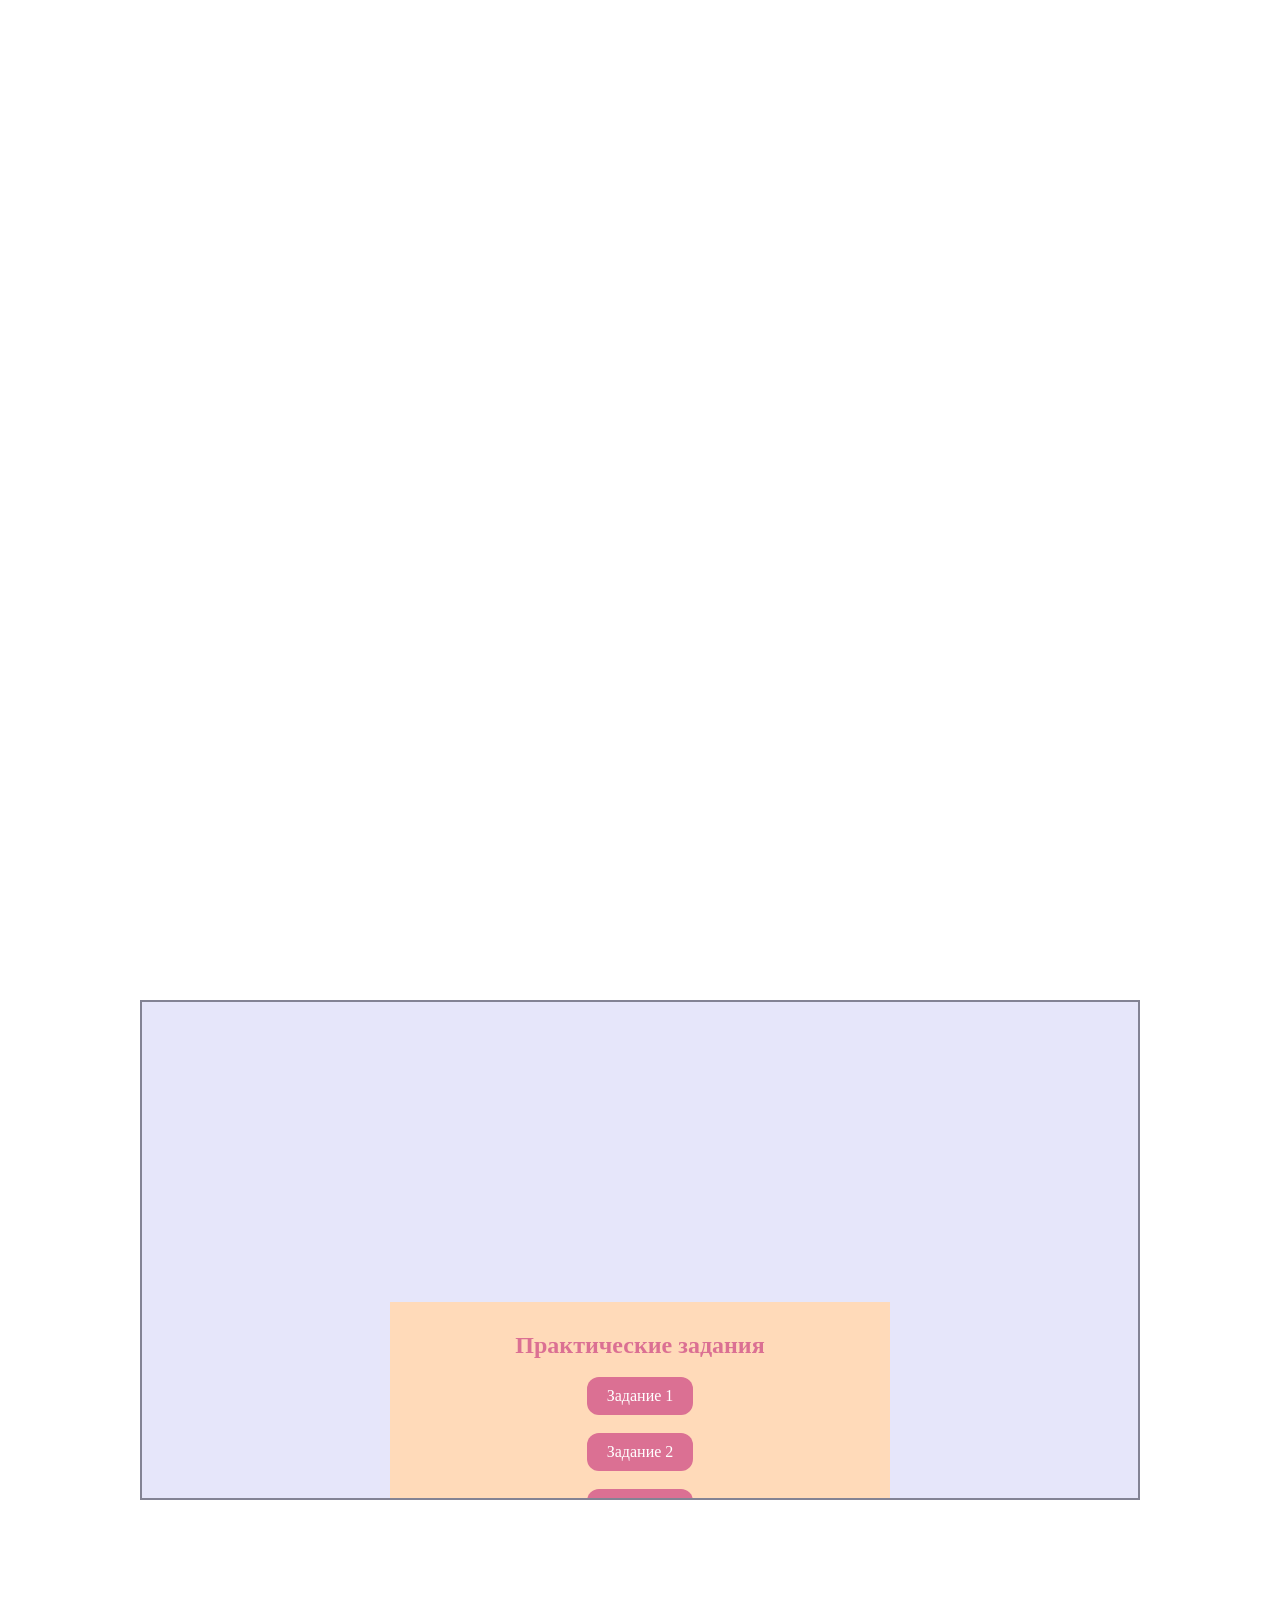
<file: index.html>
<!DOCTYPE html>
<html lang="ru">

<head>
    <meta charset="UTF-8">
    <meta name="viewport" content="width=device-width, initial-scale=1.0">
    <title>Анимация по скроллу</title>
    <link rel="stylesheet" href="css/style.css">
</head>

<body>
   <div class="container">
    <div class="block">
        <h2>Практические задания</h2>
        <br>
        <a href="task1.html">Задание 1</a><br><br>
        <a href="task2.html">Задание 2</a><br><br>
        <a href="task3.html">Задание 3</a><br><br>
        <a href="task4.html">Задание 4</a><br><br>
        <a href="task5.html">Задание 5</a><br><br>
        <a href="task6.html">Задание 6</a><br><br>
        <a href="task7.html">Задание 7</a>
    </div>
</div>


</body>

</html>
</file>
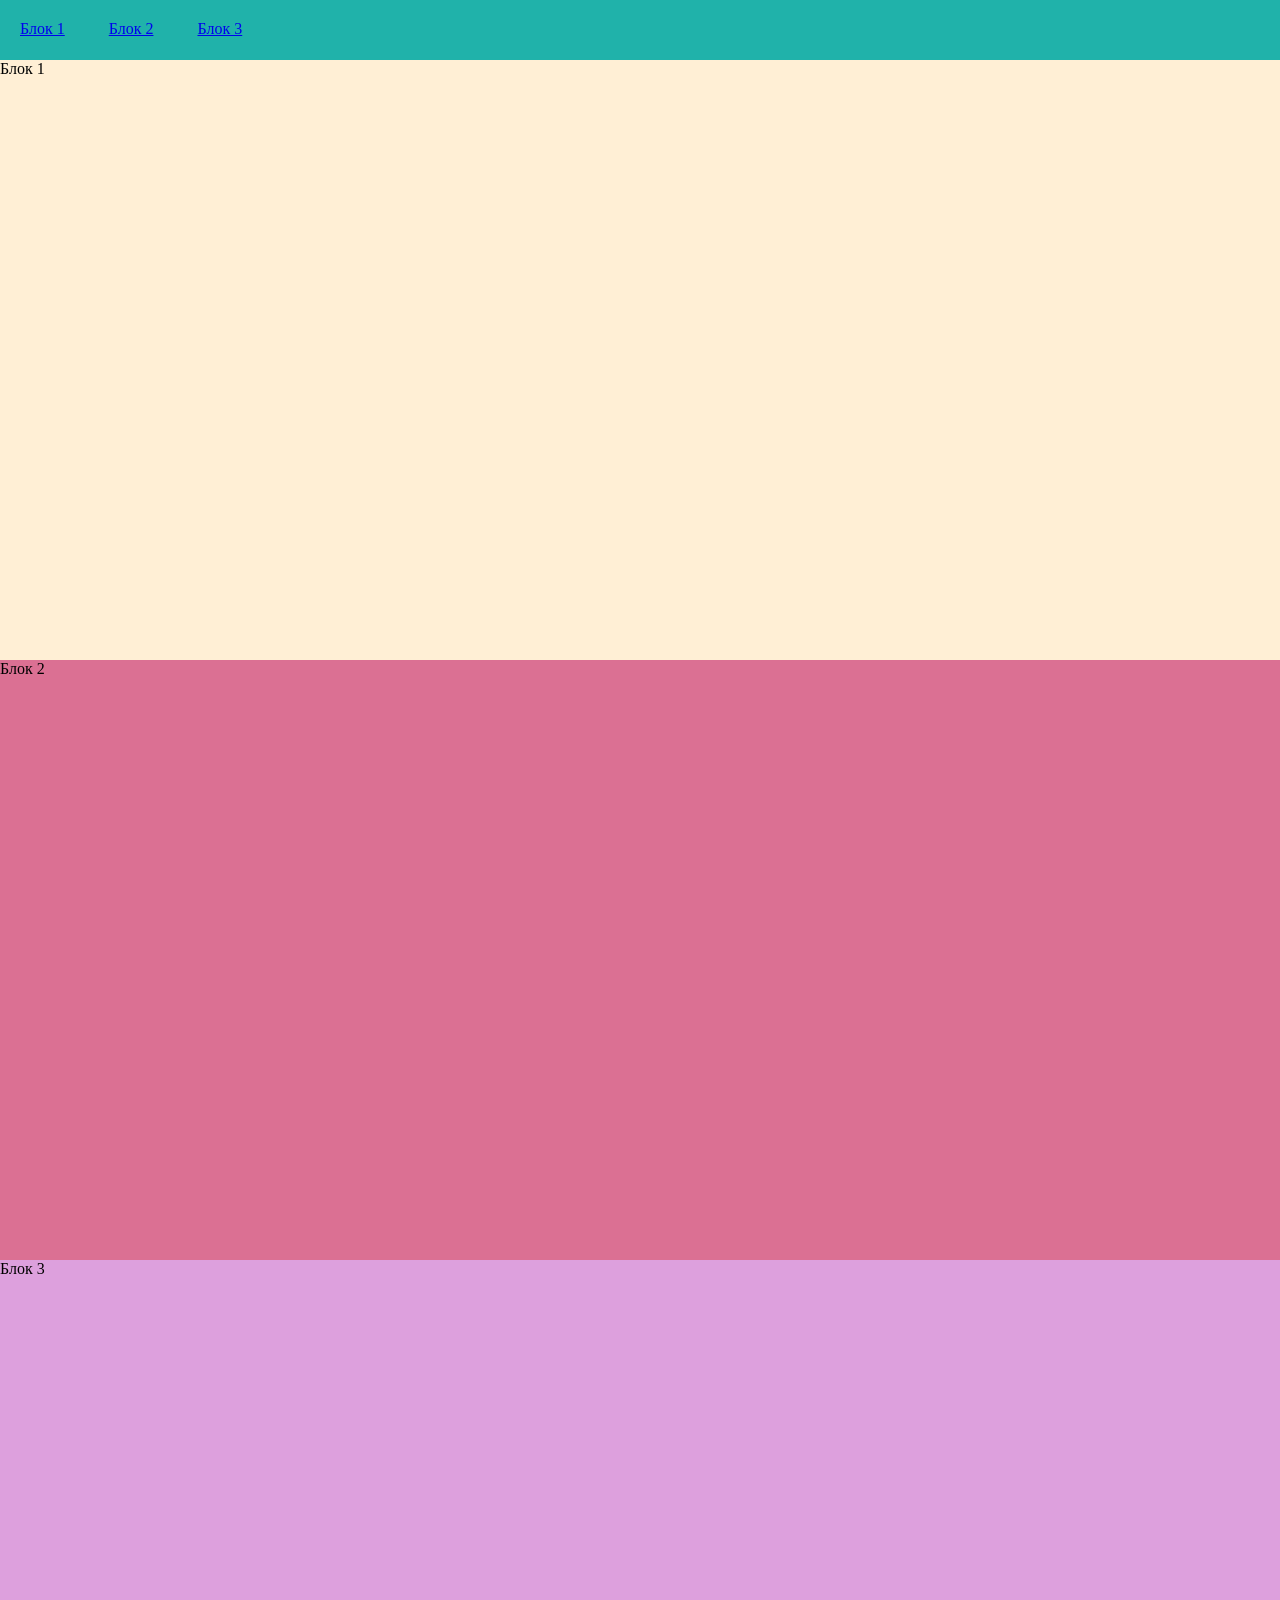
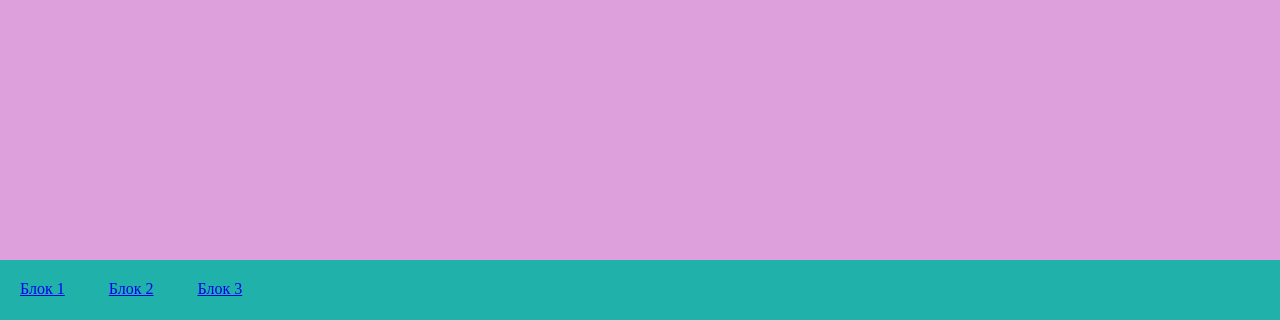
<file: task1.html>
<!DOCTYPE html>
<html lang="ru">

<head>
    <meta charset="UTF-8">
    <meta name="viewport" content="width=device-width, initial-scale=1.0">
    <title>Анимация по скроллу</title>
    <link rel="stylesheet" href="css/task1.css">
</head>

<body>
    <header>
        <a class="link" href="#block-1">Блок 1</a>
        <a class="link" href="#block-2">Блок 2</a>
        <a class="link" href="#block-3">Блок 3</a>
    </header>


    <main>
        <div id="block-1" class="block-1">
            Блок 1
        </div>
        <div id="block-2" class="block-2">
            Блок 2
        </div>
        <div id="block-3" class="block-3">
            Блок 3
        </div>
    </main>


    <footer>
        <a class="link" href="#block-1">Блок 1</a>
        <a class="link" href="#block-2">Блок 2</a>
        <a class="link" href="#block-3">Блок 3</a>
    </footer>
</body>

</html>
</file>
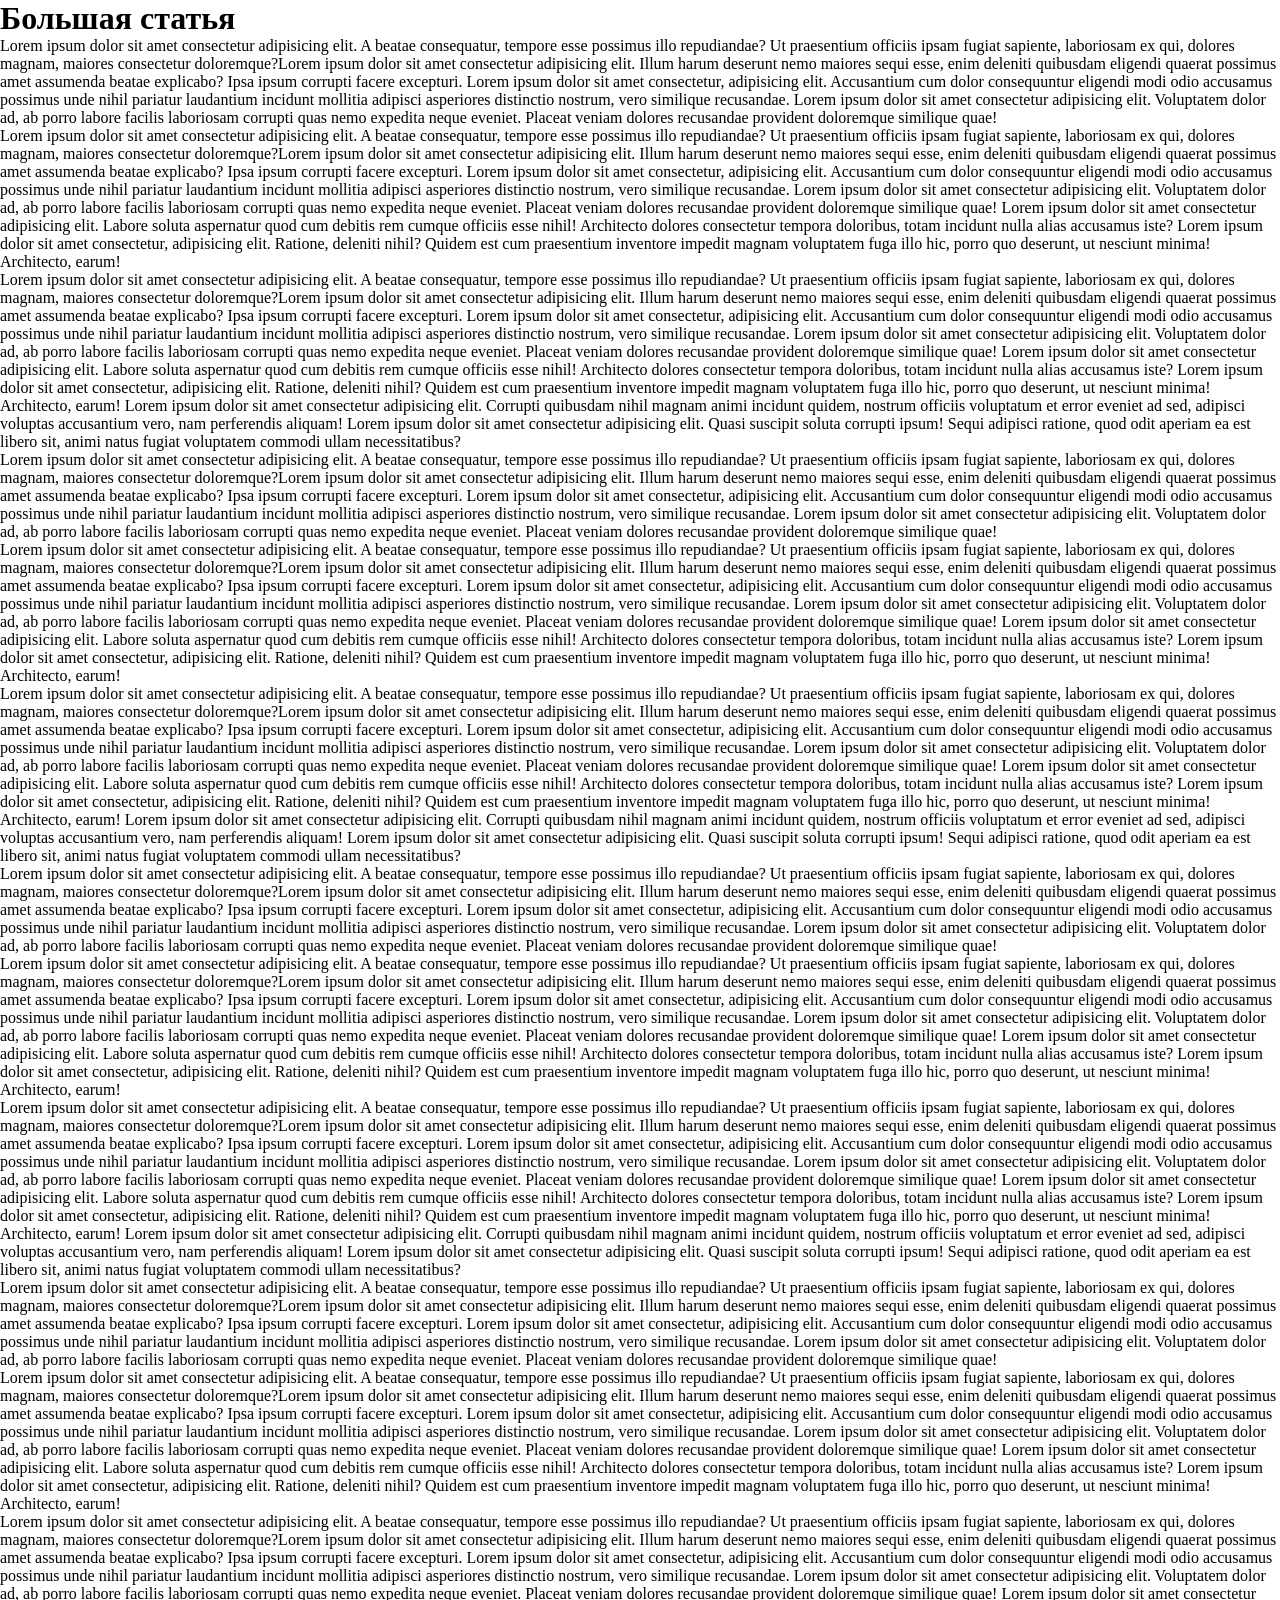
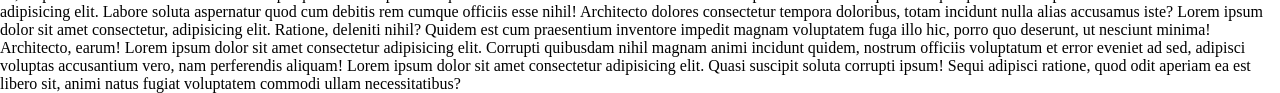
<file: task2.html>
<!DOCTYPE html>
<html lang="ru">

<head>
    <meta charset="UTF-8">
    <meta name="viewport" content="width=device-width, initial-scale=1.0">
    <title>Анимация по скроллу</title>
    <link rel="stylesheet" href="css/task2.css">
</head>

<body>
    <header>
    </header>

    <div class="progressbar"></div>
    <main>
        <h1>Большая статья</h1>
        <p>Lorem ipsum dolor sit amet consectetur adipisicing elit. A beatae consequatur, tempore esse possimus illo
            repudiandae? Ut praesentium officiis ipsam fugiat sapiente, laboriosam ex qui, dolores magnam, maiores
            consectetur doloremque?Lorem ipsum dolor sit amet consectetur adipisicing elit. Illum harum deserunt nemo
            maiores sequi esse, enim deleniti quibusdam eligendi quaerat possimus amet assumenda beatae explicabo? Ipsa
            ipsum corrupti facere excepturi. Lorem ipsum dolor sit amet consectetur, adipisicing elit. Accusantium cum
            dolor consequuntur eligendi modi odio accusamus possimus unde nihil pariatur laudantium incidunt mollitia
            adipisci asperiores distinctio nostrum, vero similique recusandae. Lorem ipsum dolor sit amet consectetur
            adipisicing elit. Voluptatem dolor ad, ab porro labore facilis laboriosam corrupti quas nemo expedita neque
            eveniet. Placeat veniam dolores recusandae provident doloremque similique quae!</p>
        <p>Lorem ipsum dolor sit amet consectetur adipisicing elit. A beatae consequatur, tempore esse possimus illo
            repudiandae? Ut praesentium officiis ipsam fugiat sapiente, laboriosam ex qui, dolores magnam, maiores
            consectetur doloremque?Lorem ipsum dolor sit amet consectetur adipisicing elit. Illum harum deserunt nemo
            maiores sequi esse, enim deleniti quibusdam eligendi quaerat possimus amet assumenda beatae explicabo? Ipsa
            ipsum corrupti facere excepturi. Lorem ipsum dolor sit amet consectetur, adipisicing elit. Accusantium cum
            dolor consequuntur eligendi modi odio accusamus possimus unde nihil pariatur laudantium incidunt mollitia
            adipisci asperiores distinctio nostrum, vero similique recusandae. Lorem ipsum dolor sit amet consectetur
            adipisicing elit. Voluptatem dolor ad, ab porro labore facilis laboriosam corrupti quas nemo expedita neque
            eveniet. Placeat veniam dolores recusandae provident doloremque similique quae! Lorem ipsum dolor sit amet
            consectetur adipisicing elit. Labore soluta aspernatur quod cum debitis rem cumque officiis esse nihil!
            Architecto dolores consectetur tempora doloribus, totam incidunt nulla alias accusamus iste? Lorem ipsum
            dolor sit amet consectetur, adipisicing elit. Ratione, deleniti nihil? Quidem est cum praesentium inventore
            impedit magnam voluptatem fuga illo hic, porro quo deserunt, ut nesciunt minima! Architecto, earum!</p>
        <p>Lorem ipsum dolor sit amet consectetur adipisicing elit. A beatae consequatur, tempore esse possimus illo
            repudiandae? Ut praesentium officiis ipsam fugiat sapiente, laboriosam ex qui, dolores magnam, maiores
            consectetur doloremque?Lorem ipsum dolor sit amet consectetur adipisicing elit. Illum harum deserunt nemo
            maiores sequi esse, enim deleniti quibusdam eligendi quaerat possimus amet assumenda beatae explicabo? Ipsa
            ipsum corrupti facere excepturi. Lorem ipsum dolor sit amet consectetur, adipisicing elit. Accusantium cum
            dolor consequuntur eligendi modi odio accusamus possimus unde nihil pariatur laudantium incidunt mollitia
            adipisci asperiores distinctio nostrum, vero similique recusandae. Lorem ipsum dolor sit amet consectetur
            adipisicing elit. Voluptatem dolor ad, ab porro labore facilis laboriosam corrupti quas nemo expedita neque
            eveniet. Placeat veniam dolores recusandae provident doloremque similique quae! Lorem ipsum dolor sit amet
            consectetur adipisicing elit. Labore soluta aspernatur quod cum debitis rem cumque officiis esse nihil!
            Architecto dolores consectetur tempora doloribus, totam incidunt nulla alias accusamus iste? Lorem ipsum
            dolor sit amet consectetur, adipisicing elit. Ratione, deleniti nihil? Quidem est cum praesentium inventore
            impedit magnam voluptatem fuga illo hic, porro quo deserunt, ut nesciunt minima! Architecto, earum! Lorem
            ipsum dolor sit amet consectetur adipisicing elit. Corrupti quibusdam nihil magnam animi incidunt quidem,
            nostrum officiis voluptatum et error eveniet ad sed, adipisci voluptas accusantium vero, nam perferendis
            aliquam! Lorem ipsum dolor sit amet consectetur adipisicing elit. Quasi suscipit soluta corrupti ipsum!
            Sequi adipisci ratione, quod odit aperiam ea est libero sit, animi natus fugiat voluptatem commodi ullam
            necessitatibus?</p>
        <p>Lorem ipsum dolor sit amet consectetur adipisicing elit. A beatae consequatur, tempore esse possimus illo
            repudiandae? Ut praesentium officiis ipsam fugiat sapiente, laboriosam ex qui, dolores magnam, maiores
            consectetur doloremque?Lorem ipsum dolor sit amet consectetur adipisicing elit. Illum harum deserunt nemo
            maiores sequi esse, enim deleniti quibusdam eligendi quaerat possimus amet assumenda beatae explicabo? Ipsa
            ipsum corrupti facere excepturi. Lorem ipsum dolor sit amet consectetur, adipisicing elit. Accusantium cum
            dolor consequuntur eligendi modi odio accusamus possimus unde nihil pariatur laudantium incidunt mollitia
            adipisci asperiores distinctio nostrum, vero similique recusandae. Lorem ipsum dolor sit amet consectetur
            adipisicing elit. Voluptatem dolor ad, ab porro labore facilis laboriosam corrupti quas nemo expedita neque
            eveniet. Placeat veniam dolores recusandae provident doloremque similique quae!</p>
        <p>Lorem ipsum dolor sit amet consectetur adipisicing elit. A beatae consequatur, tempore esse possimus illo
            repudiandae? Ut praesentium officiis ipsam fugiat sapiente, laboriosam ex qui, dolores magnam, maiores
            consectetur doloremque?Lorem ipsum dolor sit amet consectetur adipisicing elit. Illum harum deserunt nemo
            maiores sequi esse, enim deleniti quibusdam eligendi quaerat possimus amet assumenda beatae explicabo? Ipsa
            ipsum corrupti facere excepturi. Lorem ipsum dolor sit amet consectetur, adipisicing elit. Accusantium cum
            dolor consequuntur eligendi modi odio accusamus possimus unde nihil pariatur laudantium incidunt mollitia
            adipisci asperiores distinctio nostrum, vero similique recusandae. Lorem ipsum dolor sit amet consectetur
            adipisicing elit. Voluptatem dolor ad, ab porro labore facilis laboriosam corrupti quas nemo expedita neque
            eveniet. Placeat veniam dolores recusandae provident doloremque similique quae! Lorem ipsum dolor sit amet
            consectetur adipisicing elit. Labore soluta aspernatur quod cum debitis rem cumque officiis esse nihil!
            Architecto dolores consectetur tempora doloribus, totam incidunt nulla alias accusamus iste? Lorem ipsum
            dolor sit amet consectetur, adipisicing elit. Ratione, deleniti nihil? Quidem est cum praesentium inventore
            impedit magnam voluptatem fuga illo hic, porro quo deserunt, ut nesciunt minima! Architecto, earum!</p>
        <p>Lorem ipsum dolor sit amet consectetur adipisicing elit. A beatae consequatur, tempore esse possimus illo
            repudiandae? Ut praesentium officiis ipsam fugiat sapiente, laboriosam ex qui, dolores magnam, maiores
            consectetur doloremque?Lorem ipsum dolor sit amet consectetur adipisicing elit. Illum harum deserunt nemo
            maiores sequi esse, enim deleniti quibusdam eligendi quaerat possimus amet assumenda beatae explicabo? Ipsa
            ipsum corrupti facere excepturi. Lorem ipsum dolor sit amet consectetur, adipisicing elit. Accusantium cum
            dolor consequuntur eligendi modi odio accusamus possimus unde nihil pariatur laudantium incidunt mollitia
            adipisci asperiores distinctio nostrum, vero similique recusandae. Lorem ipsum dolor sit amet consectetur
            adipisicing elit. Voluptatem dolor ad, ab porro labore facilis laboriosam corrupti quas nemo expedita neque
            eveniet. Placeat veniam dolores recusandae provident doloremque similique quae! Lorem ipsum dolor sit amet
            consectetur adipisicing elit. Labore soluta aspernatur quod cum debitis rem cumque officiis esse nihil!
            Architecto dolores consectetur tempora doloribus, totam incidunt nulla alias accusamus iste? Lorem ipsum
            dolor sit amet consectetur, adipisicing elit. Ratione, deleniti nihil? Quidem est cum praesentium inventore
            impedit magnam voluptatem fuga illo hic, porro quo deserunt, ut nesciunt minima! Architecto, earum! Lorem
            ipsum dolor sit amet consectetur adipisicing elit. Corrupti quibusdam nihil magnam animi incidunt quidem,
            nostrum officiis voluptatum et error eveniet ad sed, adipisci voluptas accusantium vero, nam perferendis
            aliquam! Lorem ipsum dolor sit amet consectetur adipisicing elit. Quasi suscipit soluta corrupti ipsum!
            Sequi adipisci ratione, quod odit aperiam ea est libero sit, animi natus fugiat voluptatem commodi ullam
            necessitatibus?</p>
        <p>Lorem ipsum dolor sit amet consectetur adipisicing elit. A beatae consequatur, tempore esse possimus illo
            repudiandae? Ut praesentium officiis ipsam fugiat sapiente, laboriosam ex qui, dolores magnam, maiores
            consectetur doloremque?Lorem ipsum dolor sit amet consectetur adipisicing elit. Illum harum deserunt nemo
            maiores sequi esse, enim deleniti quibusdam eligendi quaerat possimus amet assumenda beatae explicabo? Ipsa
            ipsum corrupti facere excepturi. Lorem ipsum dolor sit amet consectetur, adipisicing elit. Accusantium cum
            dolor consequuntur eligendi modi odio accusamus possimus unde nihil pariatur laudantium incidunt mollitia
            adipisci asperiores distinctio nostrum, vero similique recusandae. Lorem ipsum dolor sit amet consectetur
            adipisicing elit. Voluptatem dolor ad, ab porro labore facilis laboriosam corrupti quas nemo expedita neque
            eveniet. Placeat veniam dolores recusandae provident doloremque similique quae!</p>
        <p>Lorem ipsum dolor sit amet consectetur adipisicing elit. A beatae consequatur, tempore esse possimus illo
            repudiandae? Ut praesentium officiis ipsam fugiat sapiente, laboriosam ex qui, dolores magnam, maiores
            consectetur doloremque?Lorem ipsum dolor sit amet consectetur adipisicing elit. Illum harum deserunt nemo
            maiores sequi esse, enim deleniti quibusdam eligendi quaerat possimus amet assumenda beatae explicabo? Ipsa
            ipsum corrupti facere excepturi. Lorem ipsum dolor sit amet consectetur, adipisicing elit. Accusantium cum
            dolor consequuntur eligendi modi odio accusamus possimus unde nihil pariatur laudantium incidunt mollitia
            adipisci asperiores distinctio nostrum, vero similique recusandae. Lorem ipsum dolor sit amet consectetur
            adipisicing elit. Voluptatem dolor ad, ab porro labore facilis laboriosam corrupti quas nemo expedita neque
            eveniet. Placeat veniam dolores recusandae provident doloremque similique quae! Lorem ipsum dolor sit amet
            consectetur adipisicing elit. Labore soluta aspernatur quod cum debitis rem cumque officiis esse nihil!
            Architecto dolores consectetur tempora doloribus, totam incidunt nulla alias accusamus iste? Lorem ipsum
            dolor sit amet consectetur, adipisicing elit. Ratione, deleniti nihil? Quidem est cum praesentium inventore
            impedit magnam voluptatem fuga illo hic, porro quo deserunt, ut nesciunt minima! Architecto, earum!</p>
        <p>Lorem ipsum dolor sit amet consectetur adipisicing elit. A beatae consequatur, tempore esse possimus illo
            repudiandae? Ut praesentium officiis ipsam fugiat sapiente, laboriosam ex qui, dolores magnam, maiores
            consectetur doloremque?Lorem ipsum dolor sit amet consectetur adipisicing elit. Illum harum deserunt nemo
            maiores sequi esse, enim deleniti quibusdam eligendi quaerat possimus amet assumenda beatae explicabo? Ipsa
            ipsum corrupti facere excepturi. Lorem ipsum dolor sit amet consectetur, adipisicing elit. Accusantium cum
            dolor consequuntur eligendi modi odio accusamus possimus unde nihil pariatur laudantium incidunt mollitia
            adipisci asperiores distinctio nostrum, vero similique recusandae. Lorem ipsum dolor sit amet consectetur
            adipisicing elit. Voluptatem dolor ad, ab porro labore facilis laboriosam corrupti quas nemo expedita neque
            eveniet. Placeat veniam dolores recusandae provident doloremque similique quae! Lorem ipsum dolor sit amet
            consectetur adipisicing elit. Labore soluta aspernatur quod cum debitis rem cumque officiis esse nihil!
            Architecto dolores consectetur tempora doloribus, totam incidunt nulla alias accusamus iste? Lorem ipsum
            dolor sit amet consectetur, adipisicing elit. Ratione, deleniti nihil? Quidem est cum praesentium inventore
            impedit magnam voluptatem fuga illo hic, porro quo deserunt, ut nesciunt minima! Architecto, earum! Lorem
            ipsum dolor sit amet consectetur adipisicing elit. Corrupti quibusdam nihil magnam animi incidunt quidem,
            nostrum officiis voluptatum et error eveniet ad sed, adipisci voluptas accusantium vero, nam perferendis
            aliquam! Lorem ipsum dolor sit amet consectetur adipisicing elit. Quasi suscipit soluta corrupti ipsum!
            Sequi adipisci ratione, quod odit aperiam ea est libero sit, animi natus fugiat voluptatem commodi ullam
            necessitatibus?</p>
        <p>Lorem ipsum dolor sit amet consectetur adipisicing elit. A beatae consequatur, tempore esse possimus illo
            repudiandae? Ut praesentium officiis ipsam fugiat sapiente, laboriosam ex qui, dolores magnam, maiores
            consectetur doloremque?Lorem ipsum dolor sit amet consectetur adipisicing elit. Illum harum deserunt nemo
            maiores sequi esse, enim deleniti quibusdam eligendi quaerat possimus amet assumenda beatae explicabo? Ipsa
            ipsum corrupti facere excepturi. Lorem ipsum dolor sit amet consectetur, adipisicing elit. Accusantium cum
            dolor consequuntur eligendi modi odio accusamus possimus unde nihil pariatur laudantium incidunt mollitia
            adipisci asperiores distinctio nostrum, vero similique recusandae. Lorem ipsum dolor sit amet consectetur
            adipisicing elit. Voluptatem dolor ad, ab porro labore facilis laboriosam corrupti quas nemo expedita neque
            eveniet. Placeat veniam dolores recusandae provident doloremque similique quae!</p>
        <p>Lorem ipsum dolor sit amet consectetur adipisicing elit. A beatae consequatur, tempore esse possimus illo
            repudiandae? Ut praesentium officiis ipsam fugiat sapiente, laboriosam ex qui, dolores magnam, maiores
            consectetur doloremque?Lorem ipsum dolor sit amet consectetur adipisicing elit. Illum harum deserunt nemo
            maiores sequi esse, enim deleniti quibusdam eligendi quaerat possimus amet assumenda beatae explicabo? Ipsa
            ipsum corrupti facere excepturi. Lorem ipsum dolor sit amet consectetur, adipisicing elit. Accusantium cum
            dolor consequuntur eligendi modi odio accusamus possimus unde nihil pariatur laudantium incidunt mollitia
            adipisci asperiores distinctio nostrum, vero similique recusandae. Lorem ipsum dolor sit amet consectetur
            adipisicing elit. Voluptatem dolor ad, ab porro labore facilis laboriosam corrupti quas nemo expedita neque
            eveniet. Placeat veniam dolores recusandae provident doloremque similique quae! Lorem ipsum dolor sit amet
            consectetur adipisicing elit. Labore soluta aspernatur quod cum debitis rem cumque officiis esse nihil!
            Architecto dolores consectetur tempora doloribus, totam incidunt nulla alias accusamus iste? Lorem ipsum
            dolor sit amet consectetur, adipisicing elit. Ratione, deleniti nihil? Quidem est cum praesentium inventore
            impedit magnam voluptatem fuga illo hic, porro quo deserunt, ut nesciunt minima! Architecto, earum!</p>
        <p>Lorem ipsum dolor sit amet consectetur adipisicing elit. A beatae consequatur, tempore esse possimus illo
            repudiandae? Ut praesentium officiis ipsam fugiat sapiente, laboriosam ex qui, dolores magnam, maiores
            consectetur doloremque?Lorem ipsum dolor sit amet consectetur adipisicing elit. Illum harum deserunt nemo
            maiores sequi esse, enim deleniti quibusdam eligendi quaerat possimus amet assumenda beatae explicabo? Ipsa
            ipsum corrupti facere excepturi. Lorem ipsum dolor sit amet consectetur, adipisicing elit. Accusantium cum
            dolor consequuntur eligendi modi odio accusamus possimus unde nihil pariatur laudantium incidunt mollitia
            adipisci asperiores distinctio nostrum, vero similique recusandae. Lorem ipsum dolor sit amet consectetur
            adipisicing elit. Voluptatem dolor ad, ab porro labore facilis laboriosam corrupti quas nemo expedita neque
            eveniet. Placeat veniam dolores recusandae provident doloremque similique quae! Lorem ipsum dolor sit amet
            consectetur adipisicing elit. Labore soluta aspernatur quod cum debitis rem cumque officiis esse nihil!
            Architecto dolores consectetur tempora doloribus, totam incidunt nulla alias accusamus iste? Lorem ipsum
            dolor sit amet consectetur, adipisicing elit. Ratione, deleniti nihil? Quidem est cum praesentium inventore
            impedit magnam voluptatem fuga illo hic, porro quo deserunt, ut nesciunt minima! Architecto, earum! Lorem
            ipsum dolor sit amet consectetur adipisicing elit. Corrupti quibusdam nihil magnam animi incidunt quidem,
            nostrum officiis voluptatum et error eveniet ad sed, adipisci voluptas accusantium vero, nam perferendis
            aliquam! Lorem ipsum dolor sit amet consectetur adipisicing elit. Quasi suscipit soluta corrupti ipsum!
            Sequi adipisci ratione, quod odit aperiam ea est libero sit, animi natus fugiat voluptatem commodi ullam
            necessitatibus?</p>
    </main>


    <footer>
    </footer>
</body>

</html>
</file>
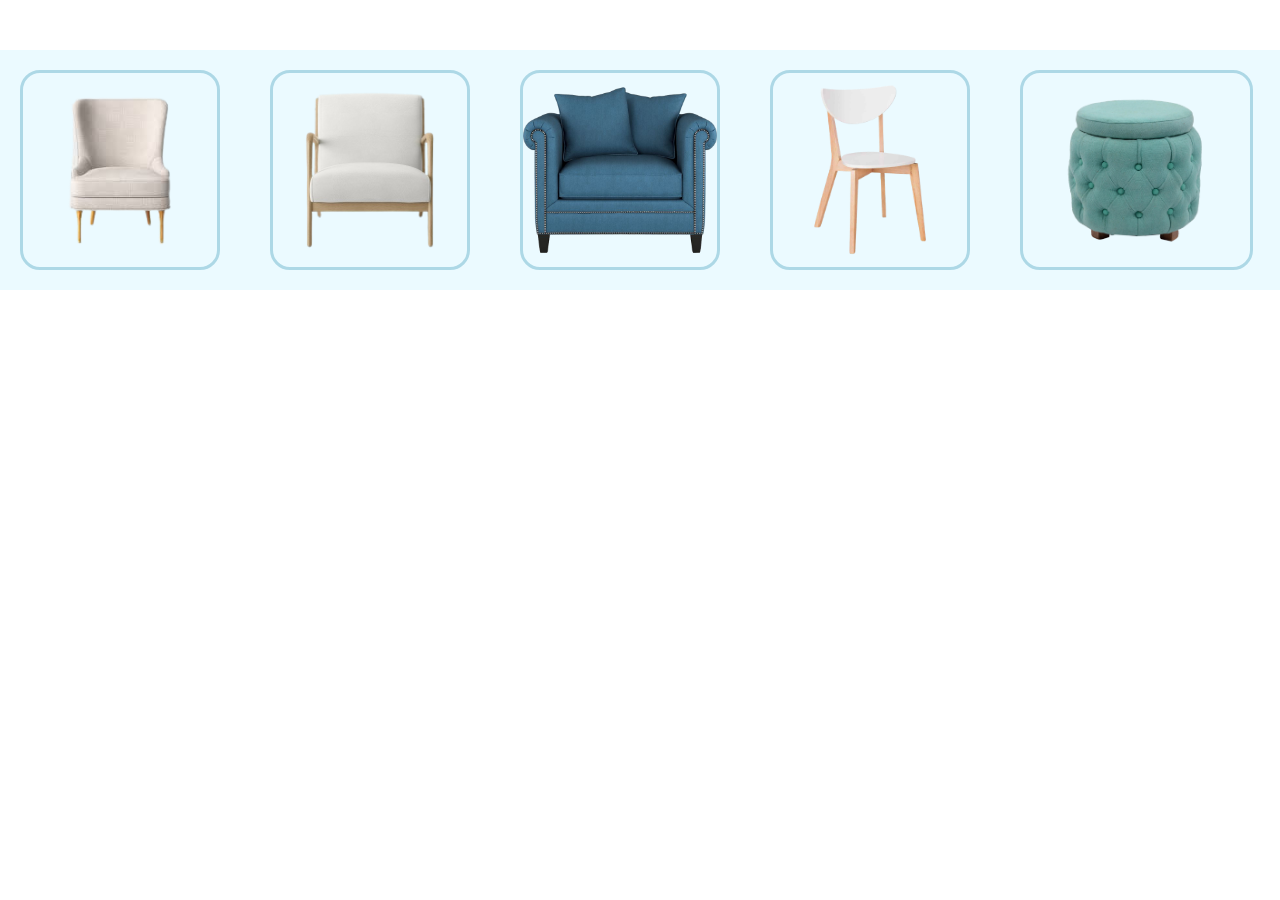
<file: task3.html>
<!DOCTYPE html>
<html lang="ru">

<head>
    <meta charset="UTF-8">
    <meta name="viewport" content="width=device-width, initial-scale=1.0">
    <title>Анимация по скроллу</title>
    <link rel="stylesheet" href="css/task3.css">
</head>

<body>
    <header>
    </header>

    <main>
        <div class="carousel">
            <img src="img/1.png" alt="Image 1">
            <img src="img/2.png" alt="Image 2">
            <img src="img/3.png" alt="Image 3">
            <img src="img/4.png" alt="Image 4">
            <img src="img/5.png" alt="Image 5">
            <img src="img/6.png" alt="Image 6">
            <img src="img/7.png" alt="Image 7">
            <img src="img/8.png" alt="Image 8">
            <img src="img/9.png" alt="Image 9">
            <img src="img/10.png" alt="Image 10">
        </div>

    </main>

    <footer>
    </footer>
</body>

</html>
</file>
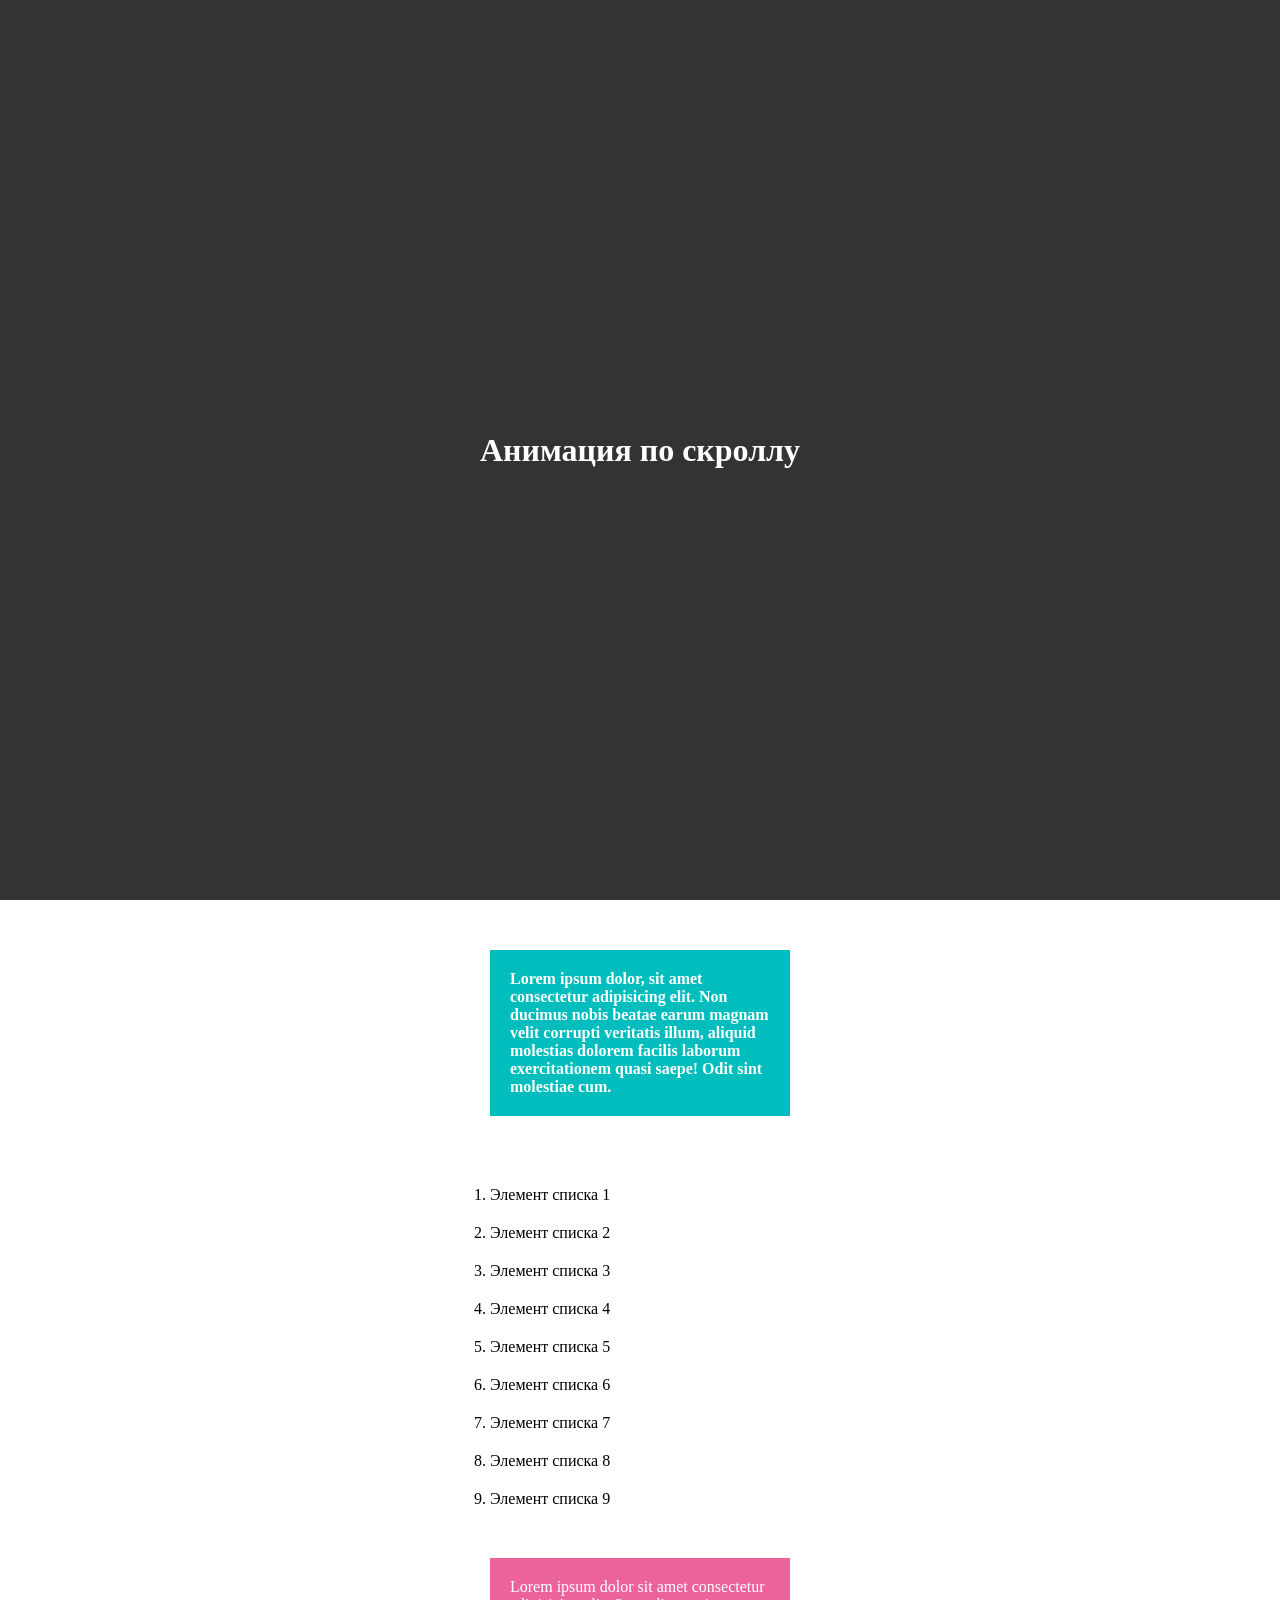
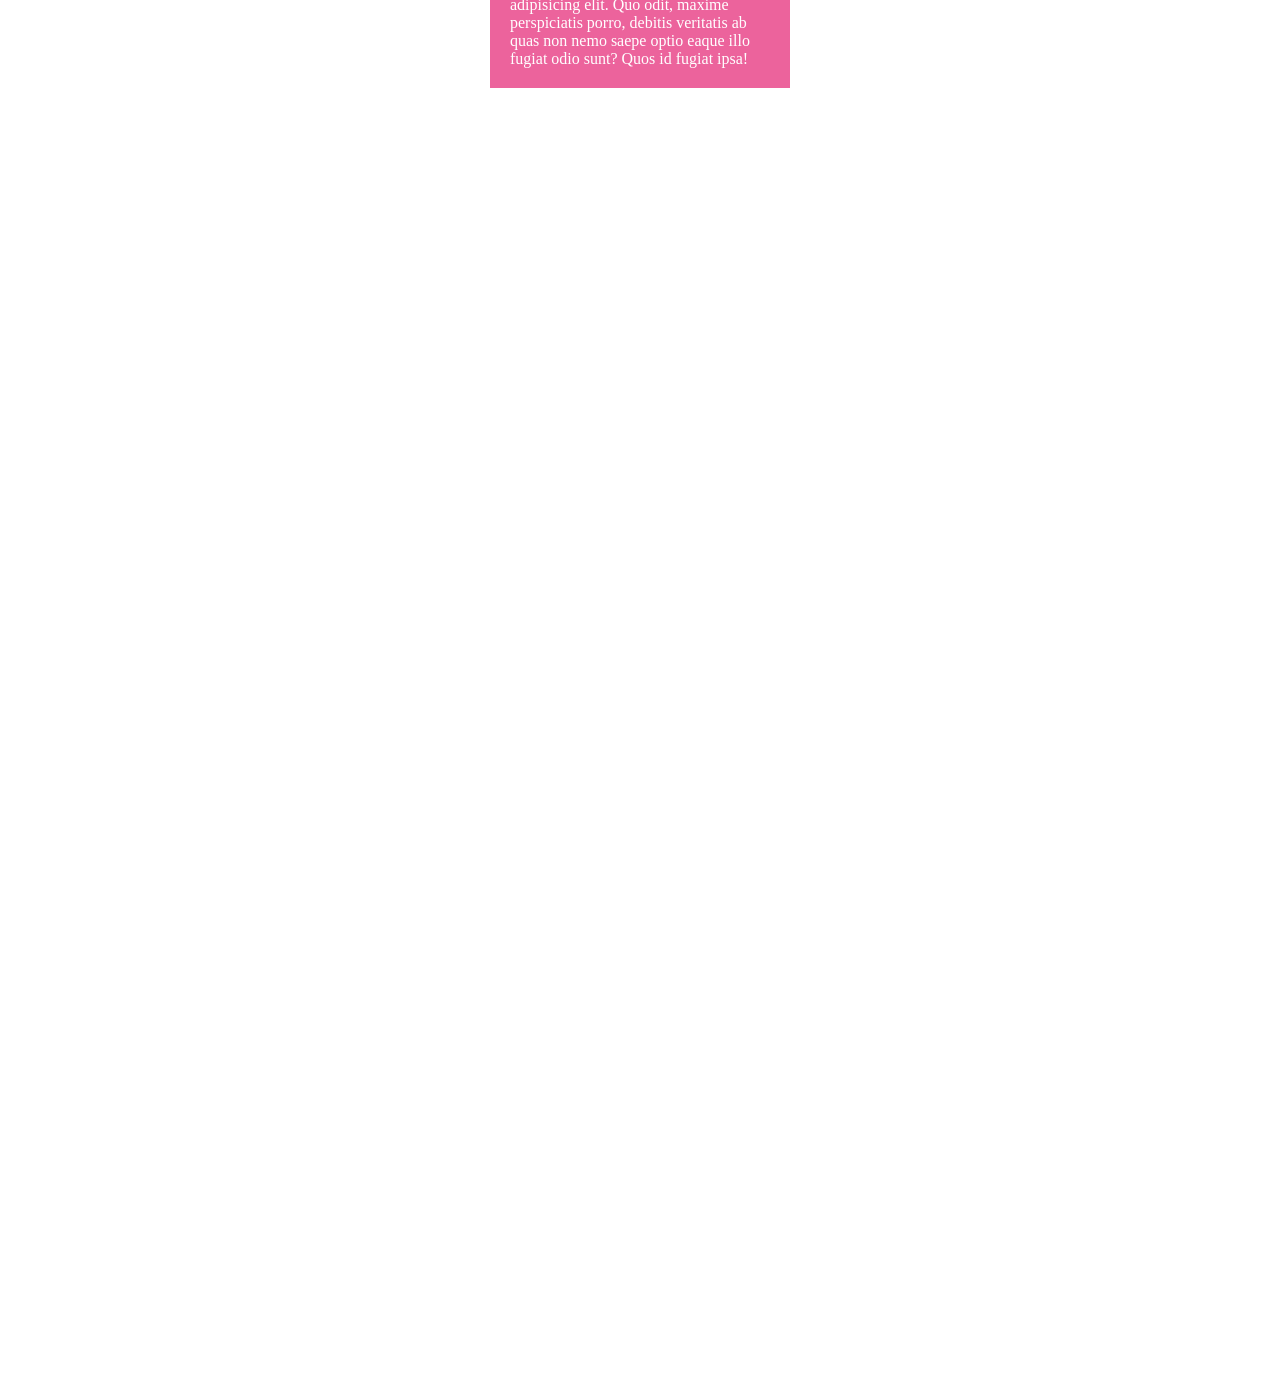
<file: task4.html>
<!DOCTYPE html>
<html lang="ru">

<head>
    <meta charset="UTF-8">
    <meta name="viewport" content="width=device-width, initial-scale=1.0">
    <title>Анимация по скроллу</title>
    <link rel="stylesheet" href="css/task4.css">
</head>

<body>
    <header class="header">
        <h1>Анимация по скроллу</h1>
    </header>

    <div class="main-content">
        <p class="box-1">
            Lorem ipsum dolor, sit amet consectetur adipisicing elit. Non ducimus nobis beatae earum magnam velit
            corrupti veritatis illum, aliquid molestias dolorem facilis laborum exercitationem quasi saepe! Odit sint
            molestiae cum.
        </p>
        <ol class="list">
            <li class="list-item">Элемент списка 1</li>
            <li class="list-item">Элемент списка 2</li>
            <li class="list-item">Элемент списка 3</li>
            <li class="list-item">Элемент списка 4</li>
            <li class="list-item">Элемент списка 5</li>
            <li class="list-item">Элемент списка 6</li>
            <li class="list-item">Элемент списка 7</li>
            <li class="list-item">Элемент списка 8</li>
            <li class="list-item">Элемент списка 9</li>
        </ol>
        <p class="box-2">
            Lorem ipsum dolor sit amet consectetur adipisicing elit. Quo odit, maxime perspiciatis porro, debitis veritatis ab quas non nemo saepe optio eaque illo fugiat odio sunt? Quos id fugiat ipsa!
        </p>
    </div>

</body>

</html>
</file>
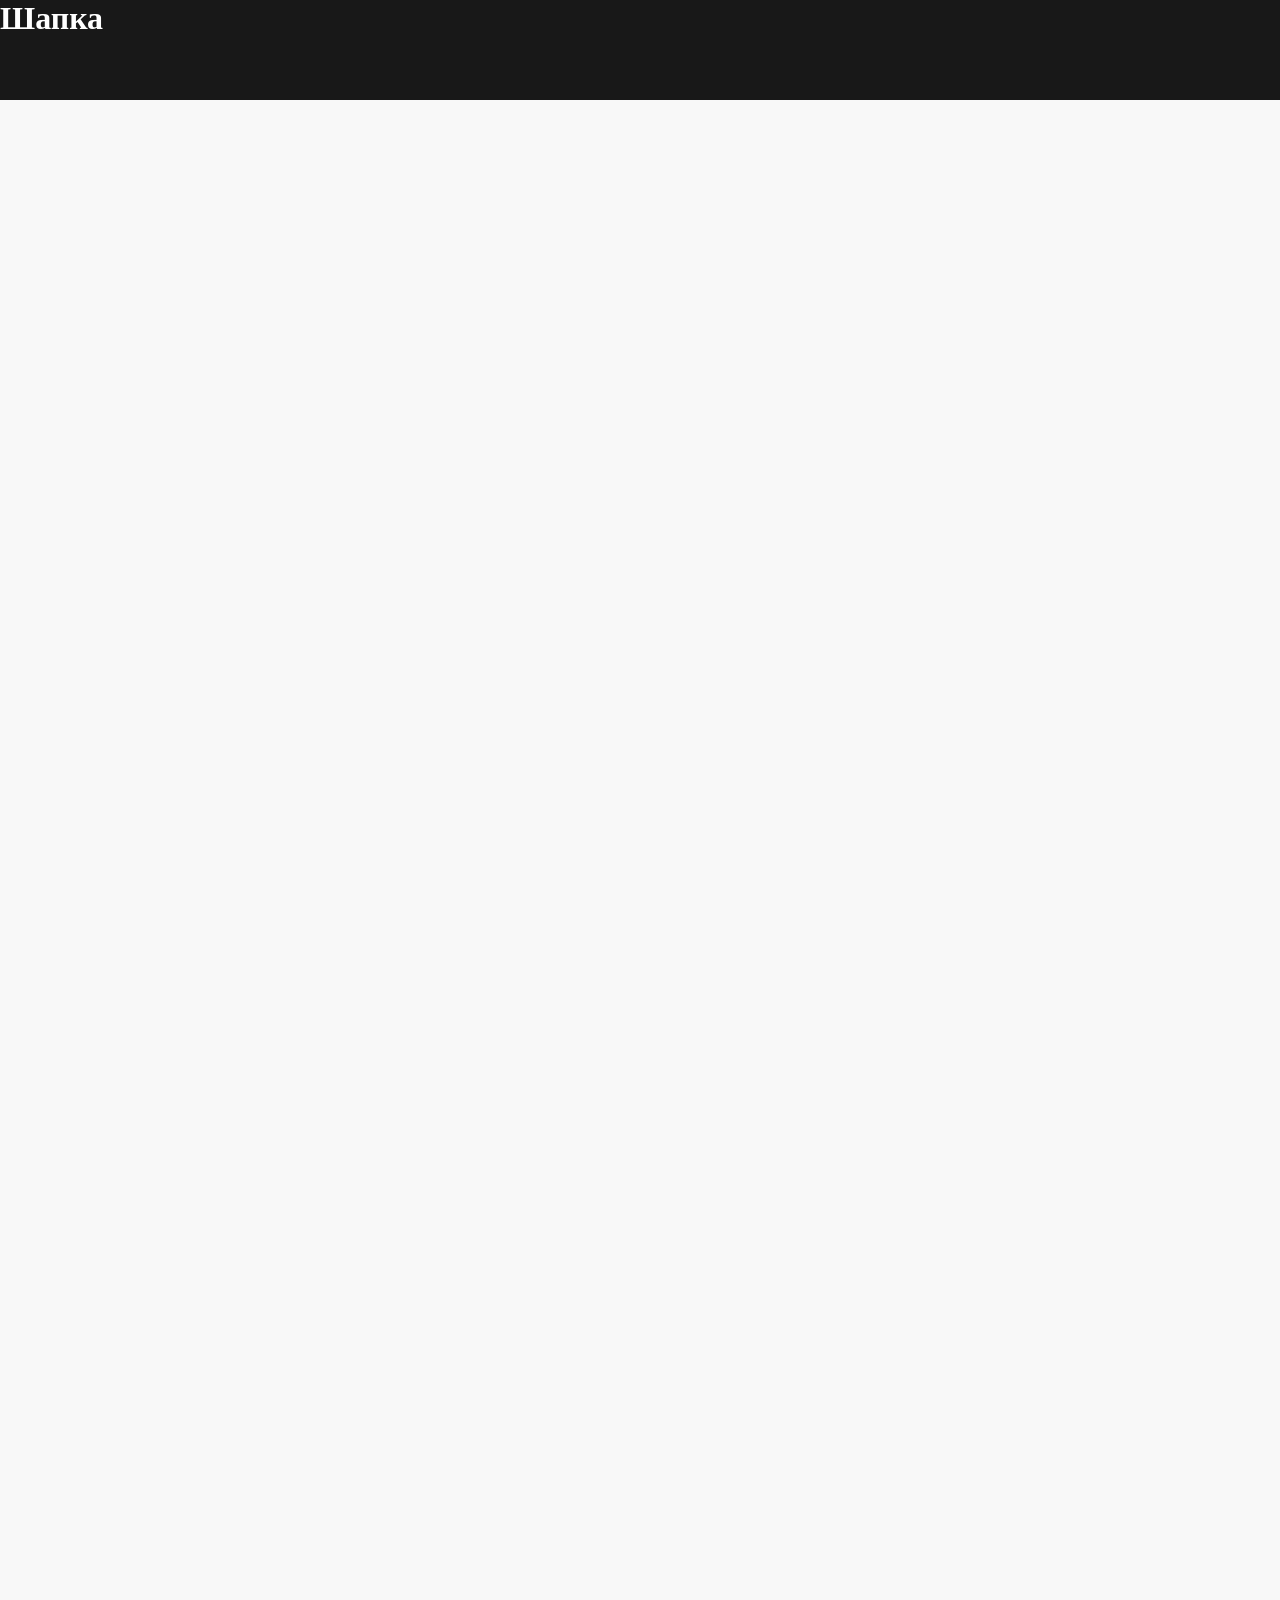
<file: task5.html>
<!DOCTYPE html>
<html lang="ru">

<head>
    <meta charset="UTF-8">
    <meta name="viewport" content="width=device-width, initial-scale=1.0">
    <title>Анимация по скроллу</title>
    <link rel="stylesheet" href="css/task5.css">
</head>

<body>
    <header class="header">
        <h1>Шапка</h1>
    </header>

    <main>
    </main>
</body>

</html>
</file>
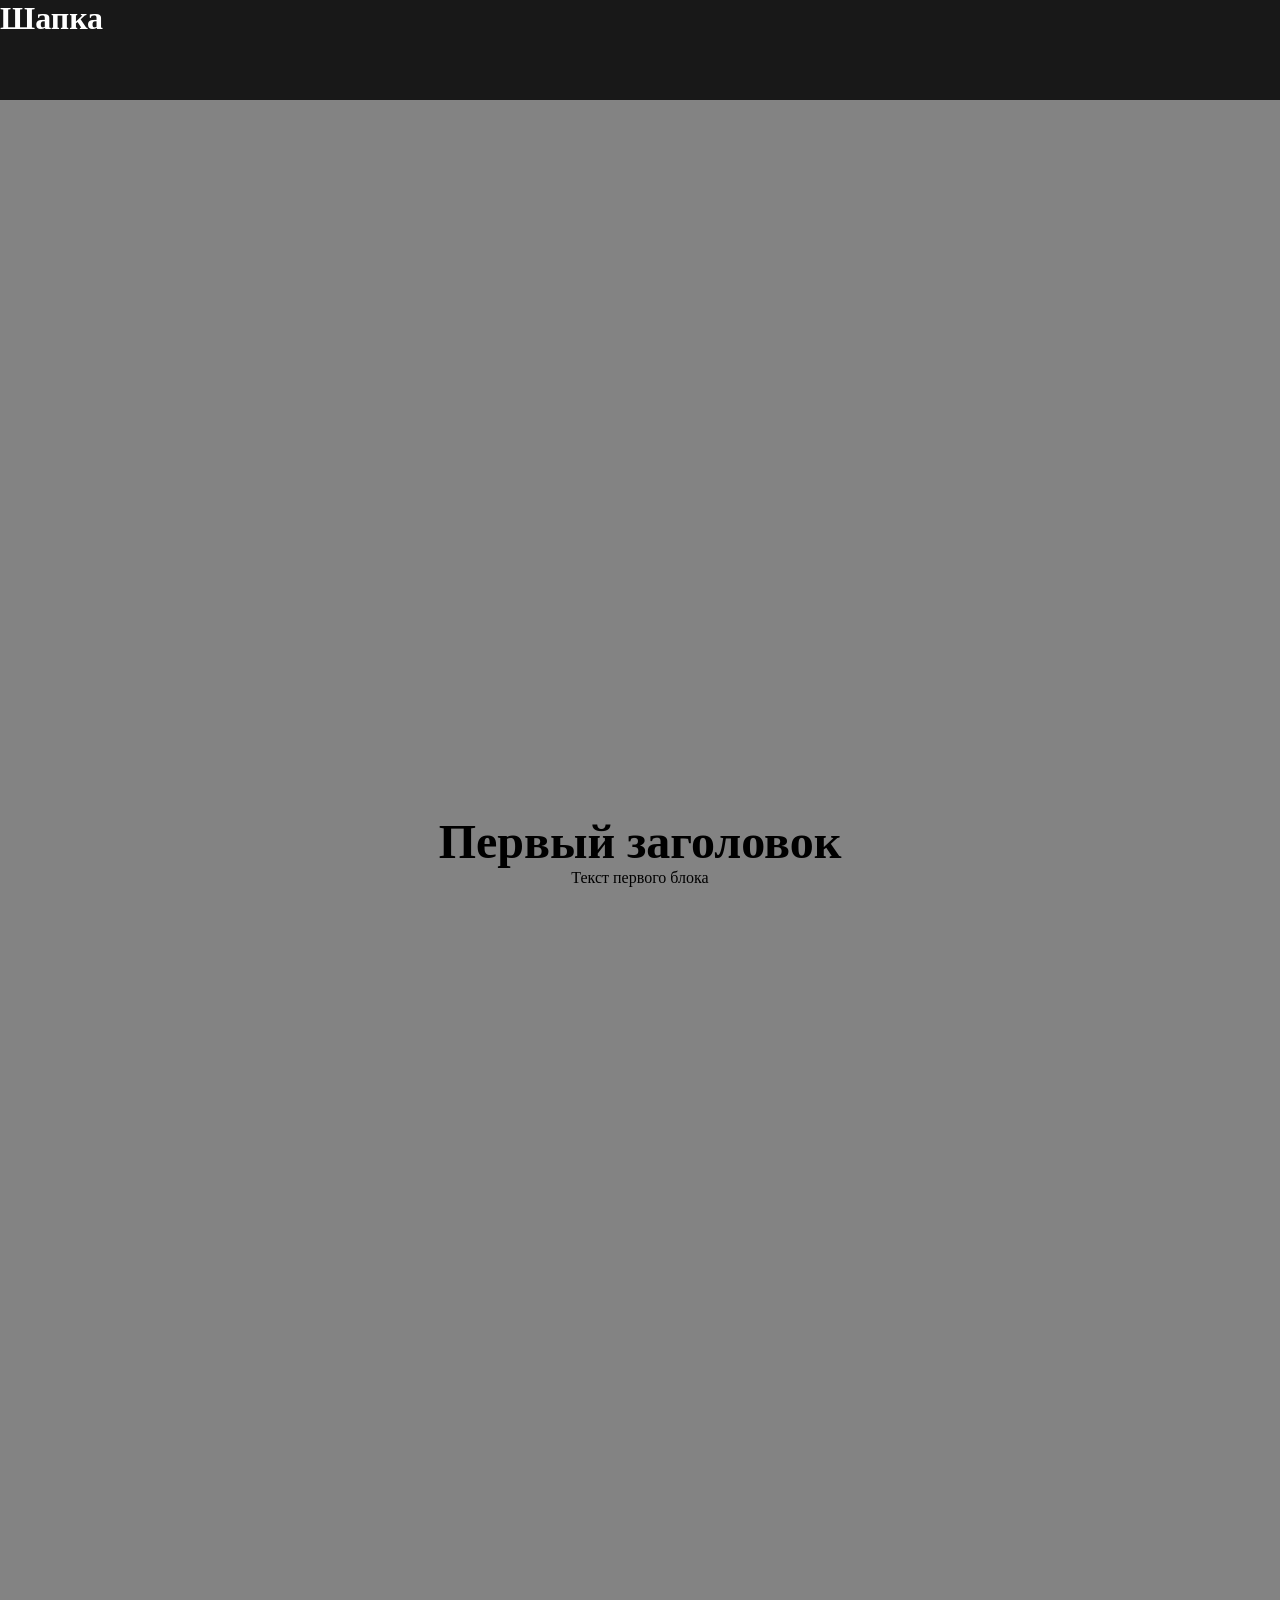
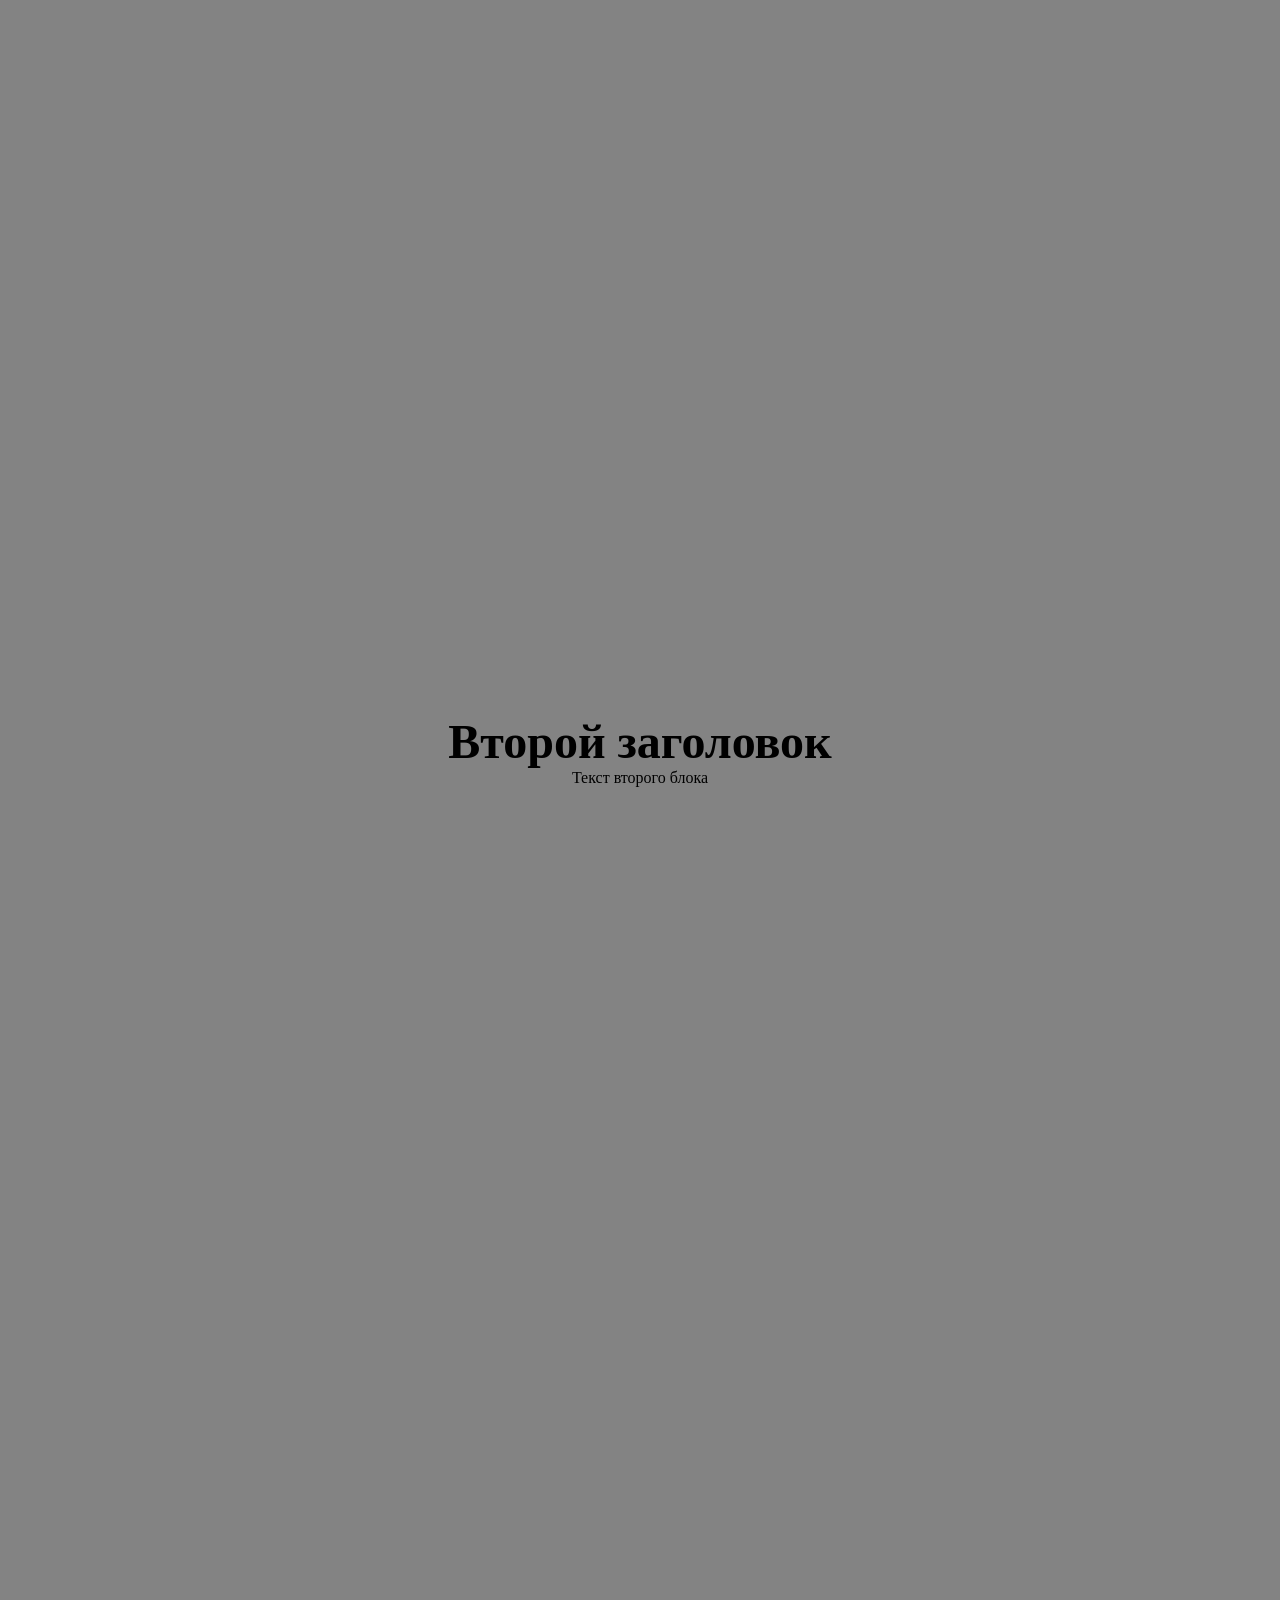
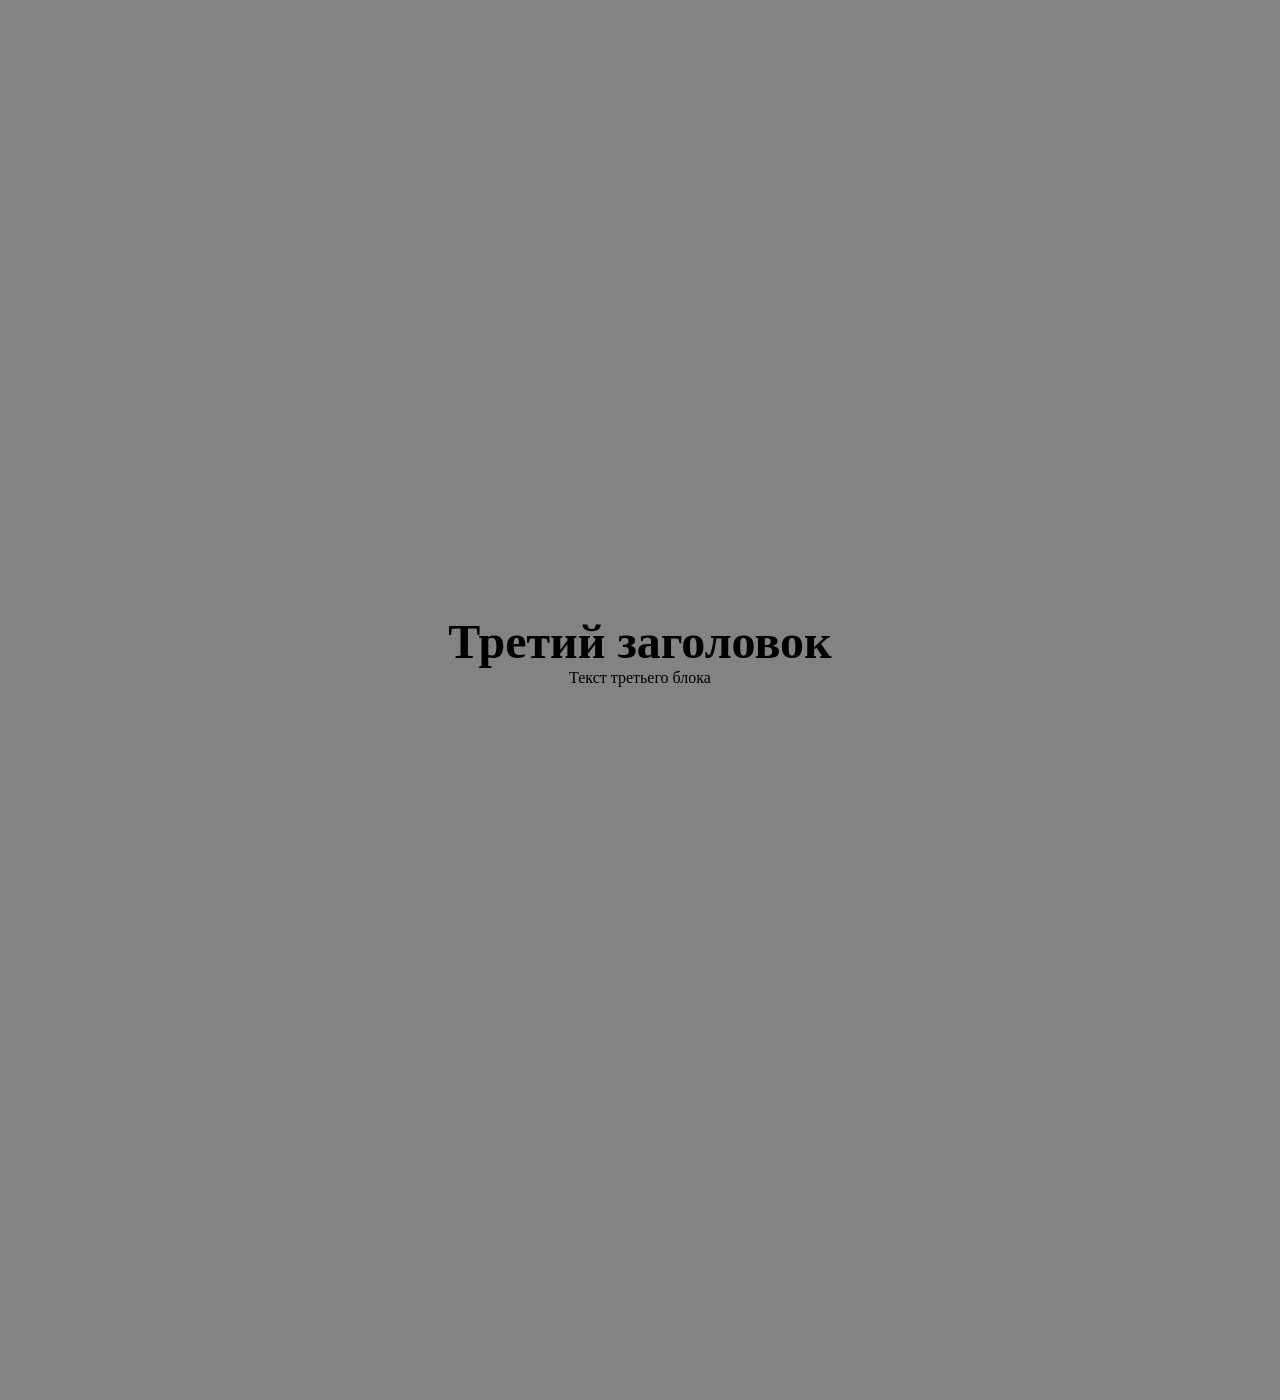
<file: task6.html>
<!DOCTYPE html>
<html lang="ru">

<head>
    <meta charset="UTF-8">
    <meta name="viewport" content="width=device-width, initial-scale=1.0">
    <title>Анимация по скроллу</title>
    <link rel="stylesheet" href="css/task6.css">
</head>

<body>

    <header class="header">
        <h1>Шапка</h1>
    </header>

    <main>

        <section class="section">
            <h2>Первый заголовок</h2>
            <p>Текст первого блока</p>
        </section>

        <section class="section">
            <h2>Второй заголовок</h2>
            <p>Текст второго блока</p>
        </section>

        <section class="section">
            <h2>Третий заголовок</h2>
            <p>Текст третьего блока</p>
        </section>

    </main>

</body>

</html>
</file>
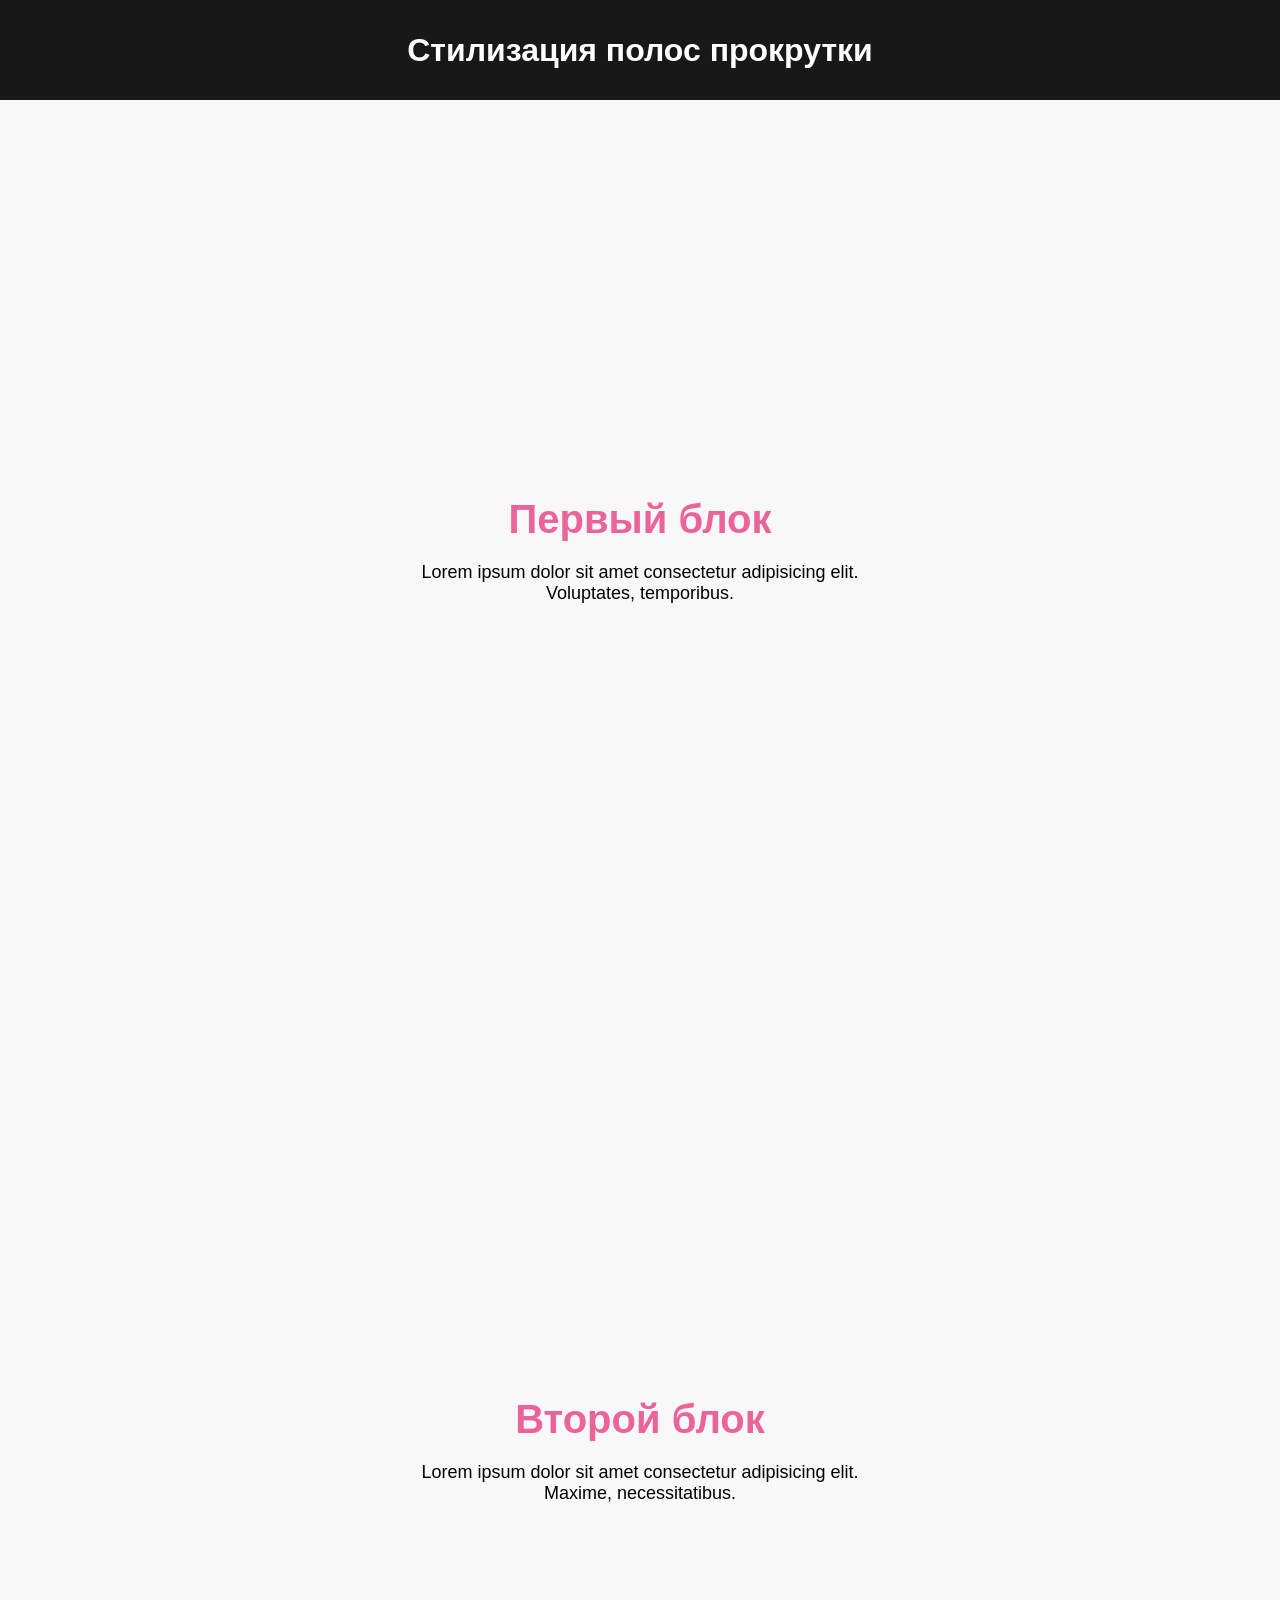
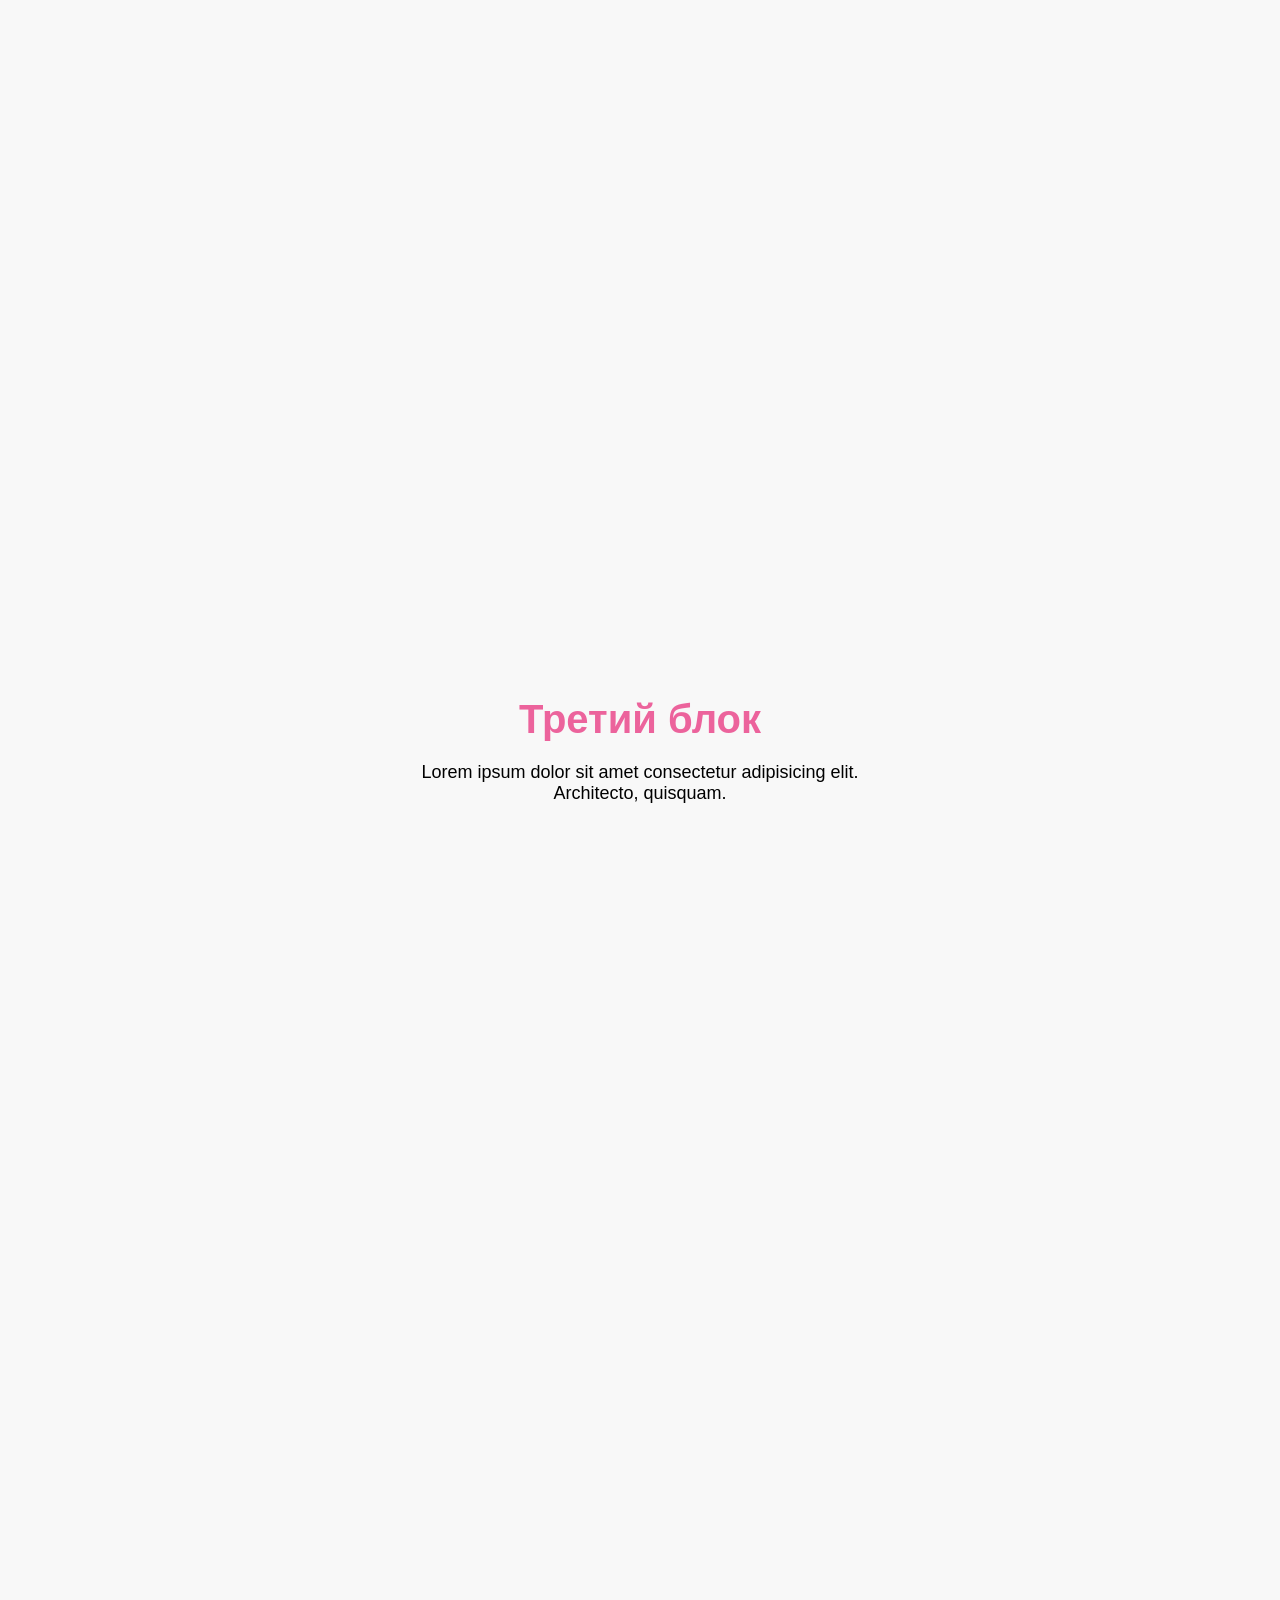
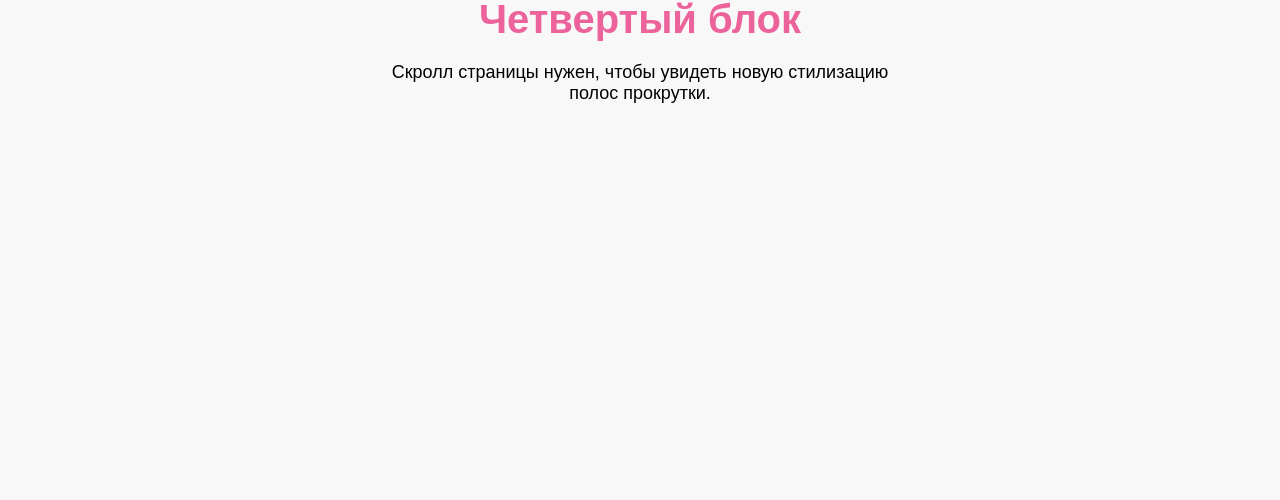
<file: task7.html>
<!DOCTYPE html>
<html lang="ru">

<head>
    <meta charset="UTF-8">
    <meta name="viewport"
          content="width=device-width, initial-scale=1.0">

    <title>Анимация по скроллу</title>

    <link rel="stylesheet"
          href="css/task7.css">
</head>

<body>

<header class="header">
    <h1>Стилизация полос прокрутки</h1>
</header>

<main>

    <section class="section">
        <h2>Первый блок</h2>

        <p>
            Lorem ipsum dolor sit amet consectetur
            adipisicing elit. Voluptates,
            temporibus.
        </p>
    </section>


    <section class="section">
        <h2>Второй блок</h2>

        <p>
            Lorem ipsum dolor sit amet consectetur
            adipisicing elit. Maxime,
            necessitatibus.
        </p>
    </section>


    <section class="section">
        <h2>Третий блок</h2>

        <p>
            Lorem ipsum dolor sit amet consectetur
            adipisicing elit. Architecto,
            quisquam.
        </p>
    </section>


    <section class="section">
        <h2>Четвертый блок</h2>

        <p>
            Скролл страницы нужен,
            чтобы увидеть новую
            стилизацию полос прокрутки.
        </p>
    </section>

</main>

</body>

</html>
</file>
<file: css/style.css>
*,
*::after,
*::before {
    margin: 0;
    padding: 0;
    box-sizing: border-box;
}

.block {
    margin-top: 300px; /*чтобы был виден скролл*/
    margin-bottom: 300px;
    margin-left: auto;
    margin-right: auto;
    width: 500px;
    height: 0 auto;
    background: peachpuff;
    color: palevioletred;
    text-align: center;
    padding: 30px;
    animation: appear 4s;
    animation-timeline: scroll(root block);
}

.container {
    width: 1000px;
    height: 500px;
    overflow-y: scroll; /*как блок должен себя вести при переполнении*/
    background: lavender;
    border: 2px solid rgb(131, 131, 148);
    margin-top: 1000px;
    margin: 1000px auto;
    animation: gradient;
    animation-timeline: scroll(self block);
}

.block a {

    text-decoration: none;
    color: white;
    background: palevioletred;
    padding: 10px 20px;
    border-radius: 12px;
    display: inline-block;
    transition:.3s;
}


.block a:hover {
    background: rgb(199,78,118);
    transform: scale(1.1);
}


@keyframes appear {
    0%  {
        background: peachpuff;
        opacity: 0.1;
        transform: scale(0.1);
    }
    50% {
        background-color: peachpuff;
        opacity: 0.5;
        transform: scale(1.2);

    }
    100% {
        background-color: antiquewhite;
        opacity: 1;
        transform: scale(1);
    }
}


@keyframes gradient {
    from {
        background: lavender;
    }
    to {
        background: rgb(176, 176, 235);
    }
}
</file>
<file: css/task1.css>
*,
*::after,
*::before {
    margin: 0;
    padding: 0;
    box-sizing: border-box;
}



html {
    scroll-behavior: smooth;
}

header, footer {
    background: lightseagreen;
    height: 60px;
    padding-top: 20px;
}

.link {
    margin: 20px;
}

.block-1 {
    background: papayawhip;
    color: black;
    margin-left: auto;
    margin-right: auto;
    height: 600px;
}

.block-2 {
    background: palevioletred;
    color: black;
    margin-left: auto;
    margin-right: auto;
    height: 600px;
}

.block-3 { 
    background: plum;
    color: black;
    margin-left: auto;
    margin-right: auto;
    height: 600px;
}
</file>
<file: css/task2.css>
*,
*::after,
*::before {
    margin: 0;
    padding: 0;
    box-sizing: border-box;
}



.progressbar {
    position: fixed;
    top: 0;
    left: 0;
    height: 5px;
    width: 100%;
    background-color: red;
    transform-origin: left center;
    transform: scaleX(0);
    transition: transform 0.2s ease;
    animation: progressbar 1s linear;
    animation-timeline: scroll(root block);
    animation-duration: 2s;
}


@keyframes progressbar {
    from {
        transform: scaleX(0);
    }

    to {
        transform: scaleX(1);
    }
}
</file>
<file: css/task3.css>
*,
*::after,
*::before {
    margin: 0;
    padding: 0;
    box-sizing: border-box;
}



.carousel {
    margin-top: 50px;
    display: flex;
    gap: 50px;
    padding: 20px;
    background-color: rgb(235, 250, 255);
    overflow-x: scroll;
}

.carousel img {
    width: 300px;
    height: 200px;
    object-fit: cover;
    border: 3px solid lightblue;
    border-radius: 20px;
    animation: grow ease-in-out;
    animation-timeline: view(inline 50% 30%);
    /* scroll(nearest inline);  */
    /* nearest - ближайщий родитель ; inline - горизонтальный скролл*/
}


@keyframes grow {
    from {
        transform: scale(1);
    }

    to {
        transform: scale(1.2);
    }
}
</file>
<file: css/task4.css>
*,
*::after,
*::before {
    margin: 0;
    padding: 0;
    box-sizing: border-box;
}



body {
    min-height: 3000px;
}

.header {
    height: 100vh;
    display: flex;
    justify-content: center;
    align-items: center;
    background-color: #333;
    color: white;
}

.main-content {
    padding: 50px;
    max-width: 400px;
    margin: 0 auto;
}

.box-1, .list, .box-2 {
    margin-bottom: 50px;
}


.list-item {
    padding-top: 20px;
    animation: bounceInRight;
    animation-timeline: view();
    animation-range: entry 100% contain 50%;
}

.box-1 {
    padding: 20px;
    background-color: rgb(2, 189, 189);
    font-weight: bold;
    color: white;
    animation: appearance ease-in-out;
    animation-timeline: view();
    animation-range: entry 100% contain 50%;
}

.box-2 {
    padding: 20px;
    background-color: rgb(236, 99, 156);
    color: white;
    animation: slideScale;
    animation-timeline: view();
    animation-range: entry 100% contain 50%;
}


@keyframes appearance {
    from {
        opacity: 0;
        transform: scale(0.6);
    }
    to {
        opacity: 1;
        transform: scale(1);
    }
}

@keyframes bounceInRight {
    from {
        transform: translateX(400%);
        opacity: 0;
    }
    to {
        transform: translateX(0%);
        opacity: 1;
    }
}


@keyframes slideScale {
    0% {
        opacity: 0;
        transform: translateY(100px) scale(0.5);
    }

    50% {
        opacity: 0.7;
        transform: translateY(-20px) scale(1.1);
    }

    100% {
        opacity: 1;
        transform: translateY(0) scale(1);
    }
}
</file>
<file: css/task5.css>
*,
*::after,
*::before {
    margin: 0;
    padding: 0;
    box-sizing: border-box;
}

body {
    min-height: 3000px;
}

.header {
    position: absolute;
    top: 0; 
    left: 0; 
    right: 0;
    max-width: 100%;
    color:#ffffff;
    background-color: rgb(24, 24, 24);
    height: 100px;
    animation-name: fade;
    animation-duration: auto;
    animation-timeline: scroll(root block);
    animation-range: 100vh 100%;
}

main {
    min-height: 500vh;
    display: grid;
    background-color:#F8F8F8;
}

@keyframes fade {
    0% {
        opacity: 0;
        position: fixed;
    }
    20%, 100% {
        opacity: 1;
        position: fixed;
}
}
</file>
<file: css/task6.css>
*,
*::after,
*::before {
    margin: 0;
    padding: 0;
    box-sizing: border-box;
}

body {
    min-height: 3000px;
}

.header {
    position: absolute;
    top: 0; 
    left: 0; 
    right: 0;
    max-width: 100%;
    color:#ffffff;
    background-color: rgb(24, 24, 24);
    height: 100px;
    animation-name: bright;
    animation-duration: auto;
    animation-timeline: scroll(root block);
    animation-range: 100vh 100%;
}

main {
    margin-top: 100px;
    min-height: 500vh;
    display: grid;
    background-color:#838383;
    display: grid;
    grid-template-rows: repeat(3,1fr);
}

.section {
    min-height: 100vh;
    display: flex;
    flex-direction: column;
    justify-content: center;
    align-items: center;

    view-timeline-name: --section-timeline;
    view-timeline-axis: y;
    
}

.section h2 {
    font-size: 48px;
    animation: bright;
    animation-timeline: --section-timeline;
    animation-range: entry 0% cover 50%;
}

@keyframes bright {
    0% {
        opacity: 0.3;
        color: white;
        position: fixed;
    }

    50% {
        opacity: 1;
        color: yellow;
        position: fixed;
    }

    100% {
        opacity: 0.7;
        color: white;
        position: fixed;
    }
}
</file>
<file: css/task7.css>
*,
*::before,
*::after {
    margin: 0;
    padding: 0;
    box-sizing: border-box;
}


/*------------Стилизация скролла для Chrome ----------*/

::-webkit-scrollbar {
    width: 16px;
}

::-webkit-scrollbar-track {
    background: #ececec;
}

::-webkit-scrollbar-thumb {
    background: linear-gradient( rgb(2,189,189), rgb(236,99,156));
    border-radius: 20px;
}

::-webkit-scrollbar-thumb:hover {
    background: linear-gradient(rgb(0,150,150),rgb(180,60,120)
    );
}


/*------------ Стилизация скролла для Firefox -------------*/

html {
    scrollbar-width: thin;
    scrollbar-color:rgb(236,99,156) #ececec;
}

body {
    min-height: 400vh;
    font-family: Arial, sans-serif;
    background: #f8f8f8;
}

.header {
    height: 100px;
    background:rgb(24,24,24);
    color: white;
    display: flex;
    justify-content: center;
    align-items: center;
    position: sticky;
    top: 0;
}

.section {
    min-height: 100vh;
    display: flex;
    flex-direction: column;
    justify-content: center;
    align-items: center;
    gap: 20px;
}

.section h2 {
    font-size: 40px;
    color: rgb(236,99,156);
}

.section p {
    max-width: 500px;
    text-align: center;
    font-size: 18px;
}
</file>
